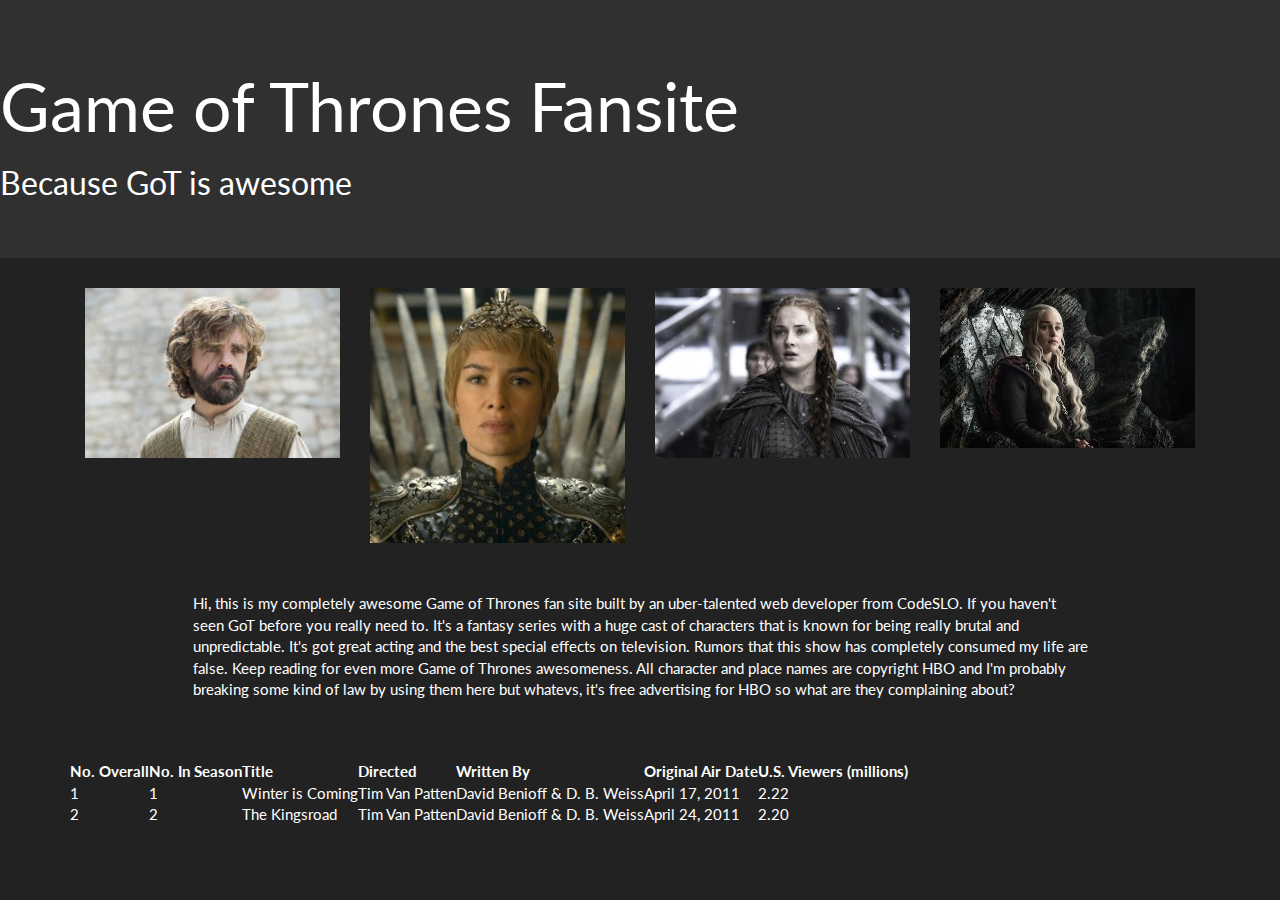
<file: test.html>
<!Doctype html>

<head>

    <title>Bootstrap Demo Site</title>
    <link rel="stylesheet" href="https://maxcdn.bootstrapcdn.com/bootstrap/3.3.7/css/bootstrap.min.css">
    <link rel="stylesheet" href="darkly.min.css">
    <link rel="stylesheet" href="style.css">

</head>
<body>
    <div class = "jumbotron">
        <h1>Game of Thrones Fansite</h1>
<h2>Because GoT is awesome</h2>
    </div>
    <div class="container">
    <img class ='col-md-3' src="got-images/2.jpg">
    <img class ='col-md-3' src="got-images/queen-copy.jpg">
    <img class ='col-md-3' src="got-images/sansa-stark-game-of-thrones.jpg">
    <img class ='col-md-3' src="got-images/Daenerys-Targaryen_trans_NvBQzQNjv4BqtGQB12KHxxQCrwnTZkX0n0vfX_p6SFMi1h6moBw3wqs.jpg">
    <div class="container col-xs-12 intro-text">
        <p class='col-md-10 col-md-offset-1'>
        Hi, this is my completely awesome Game of Thrones fan site built by an uber-talented web developer from CodeSLO. If you haven't seen GoT before you really need to. It's a fantasy series with a huge cast of characters that is known for being really brutal and unpredictable. It's got great acting and the best special effects on television. 

        Rumors that this show has completely consumed my life are false. 

        Keep reading for even more Game of Thrones awesomeness. All character and place names are copyright HBO and I'm probably breaking some kind of law by using them here but whatevs, it's free advertising for HBO so what are they complaining about?
        </p>
        </div>

        <table>
            <tr>
                <th>No. Overall</th>
                <th>No. In Season</th>
                <th>Title</th>
                <th>Directed</th>
                <th>Written By</th>
                <th>Original Air Date</th>
                <th>U.S. Viewers (millions)</th>
            </tr>
            <tr>
                <td>1</td>
                <td>1</td>
                <td>Winter is Coming</td>
                <td>Tim Van Patten</td>
                <td>David Benioff & D. B. Weiss</td>
                <td>April 17, 2011</td>
                <td>2.22</td>
            </tr>
            <tr>
                <td>2</td>
                <td>2</td>
                <td>The Kingsroad</td>
                <td>Tim Van Patten</td>
                <td>David Benioff & D. B. Weiss</td>
                <td>April 24, 2011</td>
                <td>2.20</td>

            </tr>
    </div>
<script src="http://code.jquery.com/jquery-3.2.1.min.js"></script>
<script src="https://maxcdn.bootstrapcdn.com/bootstrap/3.3.7/js/bootstrap.min.js"></script>
</body>
</file>
<file: style.css>
.intro-text{
    margin-top: 50px;
    margin-bottom: 50px;
}
</file>
<file: darkly.min.css>
@import url("https://fonts.googleapis.com/css?family=Lato:400,700,400italic");/*!
 * bootswatch v3.3.7
 * Homepage: http://bootswatch.com
 * Copyright 2012-2017 Thomas Park
 * Licensed under MIT
 * Based on Bootstrap
*//*!
 * Bootstrap v3.3.7 (http://getbootstrap.com)
 * Copyright 2011-2016 Twitter, Inc.
 * Licensed under MIT (https://github.com/twbs/bootstrap/blob/master/LICENSE)
 *//*! normalize.css v3.0.3 | MIT License | github.com/necolas/normalize.css */html{font-family:sans-serif;-ms-text-size-adjust:100%;-webkit-text-size-adjust:100%}body{margin:0}article,aside,details,figcaption,figure,footer,header,hgroup,main,menu,nav,section,summary{display:block}audio,canvas,progress,video{display:inline-block;vertical-align:baseline}audio:not([controls]){display:none;height:0}[hidden],template{display:none}a{background-color:transparent}a:active,a:hover{outline:0}abbr[title]{border-bottom:1px dotted}b,strong{font-weight:bold}dfn{font-style:italic}h1{font-size:2em;margin:0.67em 0}mark{background:#ff0;color:#000}small{font-size:80%}sub,sup{font-size:75%;line-height:0;position:relative;vertical-align:baseline}sup{top:-0.5em}sub{bottom:-0.25em}img{border:0}svg:not(:root){overflow:hidden}figure{margin:1em 40px}hr{-webkit-box-sizing:content-box;-moz-box-sizing:content-box;box-sizing:content-box;height:0}pre{overflow:auto}code,kbd,pre,samp{font-family:monospace, monospace;font-size:1em}button,input,optgroup,select,textarea{color:inherit;font:inherit;margin:0}button{overflow:visible}button,select{text-transform:none}button,html input[type="button"],input[type="reset"],input[type="submit"]{-webkit-appearance:button;cursor:pointer}button[disabled],html input[disabled]{cursor:default}button::-moz-focus-inner,input::-moz-focus-inner{border:0;padding:0}input{line-height:normal}input[type="checkbox"],input[type="radio"]{-webkit-box-sizing:border-box;-moz-box-sizing:border-box;box-sizing:border-box;padding:0}input[type="number"]::-webkit-inner-spin-button,input[type="number"]::-webkit-outer-spin-button{height:auto}input[type="search"]{-webkit-appearance:textfield;-webkit-box-sizing:content-box;-moz-box-sizing:content-box;box-sizing:content-box}input[type="search"]::-webkit-search-cancel-button,input[type="search"]::-webkit-search-decoration{-webkit-appearance:none}fieldset{border:1px solid #c0c0c0;margin:0 2px;padding:0.35em 0.625em 0.75em}legend{border:0;padding:0}textarea{overflow:auto}optgroup{font-weight:bold}table{border-collapse:collapse;border-spacing:0}td,th{padding:0}/*! Source: https://github.com/h5bp/html5-boilerplate/blob/master/src/css/main.css */@media print{*,*:before,*:after{background:transparent !important;color:#000 !important;-webkit-box-shadow:none !important;box-shadow:none !important;text-shadow:none !important}a,a:visited{text-decoration:underline}a[href]:after{content:" (" attr(href) ")"}abbr[title]:after{content:" (" attr(title) ")"}a[href^="#"]:after,a[href^="javascript:"]:after{content:""}pre,blockquote{border:1px solid #999;page-break-inside:avoid}thead{display:table-header-group}tr,img{page-break-inside:avoid}img{max-width:100% !important}p,h2,h3{orphans:3;widows:3}h2,h3{page-break-after:avoid}.navbar{display:none}.btn>.caret,.dropup>.btn>.caret{border-top-color:#000 !important}.label{border:1px solid #000}.table{border-collapse:collapse !important}.table td,.table th{background-color:#fff !important}.table-bordered th,.table-bordered td{border:1px solid #ddd !important}}@font-face{font-family:'Glyphicons Halflings';src:url('../fonts/glyphicons-halflings-regular.eot');src:url('../fonts/glyphicons-halflings-regular.eot?#iefix') format('embedded-opentype'),url('../fonts/glyphicons-halflings-regular.woff2') format('woff2'),url('../fonts/glyphicons-halflings-regular.woff') format('woff'),url('../fonts/glyphicons-halflings-regular.ttf') format('truetype'),url('../fonts/glyphicons-halflings-regular.svg#glyphicons_halflingsregular') format('svg')}.glyphicon{position:relative;top:1px;display:inline-block;font-family:'Glyphicons Halflings';font-style:normal;font-weight:normal;line-height:1;-webkit-font-smoothing:antialiased;-moz-osx-font-smoothing:grayscale}.glyphicon-asterisk:before{content:"\002a"}.glyphicon-plus:before{content:"\002b"}.glyphicon-euro:before,.glyphicon-eur:before{content:"\20ac"}.glyphicon-minus:before{content:"\2212"}.glyphicon-cloud:before{content:"\2601"}.glyphicon-envelope:before{content:"\2709"}.glyphicon-pencil:before{content:"\270f"}.glyphicon-glass:before{content:"\e001"}.glyphicon-music:before{content:"\e002"}.glyphicon-search:before{content:"\e003"}.glyphicon-heart:before{content:"\e005"}.glyphicon-star:before{content:"\e006"}.glyphicon-star-empty:before{content:"\e007"}.glyphicon-user:before{content:"\e008"}.glyphicon-film:before{content:"\e009"}.glyphicon-th-large:before{content:"\e010"}.glyphicon-th:before{content:"\e011"}.glyphicon-th-list:before{content:"\e012"}.glyphicon-ok:before{content:"\e013"}.glyphicon-remove:before{content:"\e014"}.glyphicon-zoom-in:before{content:"\e015"}.glyphicon-zoom-out:before{content:"\e016"}.glyphicon-off:before{content:"\e017"}.glyphicon-signal:before{content:"\e018"}.glyphicon-cog:before{content:"\e019"}.glyphicon-trash:before{content:"\e020"}.glyphicon-home:before{content:"\e021"}.glyphicon-file:before{content:"\e022"}.glyphicon-time:before{content:"\e023"}.glyphicon-road:before{content:"\e024"}.glyphicon-download-alt:before{content:"\e025"}.glyphicon-download:before{content:"\e026"}.glyphicon-upload:before{content:"\e027"}.glyphicon-inbox:before{content:"\e028"}.glyphicon-play-circle:before{content:"\e029"}.glyphicon-repeat:before{content:"\e030"}.glyphicon-refresh:before{content:"\e031"}.glyphicon-list-alt:before{content:"\e032"}.glyphicon-lock:before{content:"\e033"}.glyphicon-flag:before{content:"\e034"}.glyphicon-headphones:before{content:"\e035"}.glyphicon-volume-off:before{content:"\e036"}.glyphicon-volume-down:before{content:"\e037"}.glyphicon-volume-up:before{content:"\e038"}.glyphicon-qrcode:before{content:"\e039"}.glyphicon-barcode:before{content:"\e040"}.glyphicon-tag:before{content:"\e041"}.glyphicon-tags:before{content:"\e042"}.glyphicon-book:before{content:"\e043"}.glyphicon-bookmark:before{content:"\e044"}.glyphicon-print:before{content:"\e045"}.glyphicon-camera:before{content:"\e046"}.glyphicon-font:before{content:"\e047"}.glyphicon-bold:before{content:"\e048"}.glyphicon-italic:before{content:"\e049"}.glyphicon-text-height:before{content:"\e050"}.glyphicon-text-width:before{content:"\e051"}.glyphicon-align-left:before{content:"\e052"}.glyphicon-align-center:before{content:"\e053"}.glyphicon-align-right:before{content:"\e054"}.glyphicon-align-justify:before{content:"\e055"}.glyphicon-list:before{content:"\e056"}.glyphicon-indent-left:before{content:"\e057"}.glyphicon-indent-right:before{content:"\e058"}.glyphicon-facetime-video:before{content:"\e059"}.glyphicon-picture:before{content:"\e060"}.glyphicon-map-marker:before{content:"\e062"}.glyphicon-adjust:before{content:"\e063"}.glyphicon-tint:before{content:"\e064"}.glyphicon-edit:before{content:"\e065"}.glyphicon-share:before{content:"\e066"}.glyphicon-check:before{content:"\e067"}.glyphicon-move:before{content:"\e068"}.glyphicon-step-backward:before{content:"\e069"}.glyphicon-fast-backward:before{content:"\e070"}.glyphicon-backward:before{content:"\e071"}.glyphicon-play:before{content:"\e072"}.glyphicon-pause:before{content:"\e073"}.glyphicon-stop:before{content:"\e074"}.glyphicon-forward:before{content:"\e075"}.glyphicon-fast-forward:before{content:"\e076"}.glyphicon-step-forward:before{content:"\e077"}.glyphicon-eject:before{content:"\e078"}.glyphicon-chevron-left:before{content:"\e079"}.glyphicon-chevron-right:before{content:"\e080"}.glyphicon-plus-sign:before{content:"\e081"}.glyphicon-minus-sign:before{content:"\e082"}.glyphicon-remove-sign:before{content:"\e083"}.glyphicon-ok-sign:before{content:"\e084"}.glyphicon-question-sign:before{content:"\e085"}.glyphicon-info-sign:before{content:"\e086"}.glyphicon-screenshot:before{content:"\e087"}.glyphicon-remove-circle:before{content:"\e088"}.glyphicon-ok-circle:before{content:"\e089"}.glyphicon-ban-circle:before{content:"\e090"}.glyphicon-arrow-left:before{content:"\e091"}.glyphicon-arrow-right:before{content:"\e092"}.glyphicon-arrow-up:before{content:"\e093"}.glyphicon-arrow-down:before{content:"\e094"}.glyphicon-share-alt:before{content:"\e095"}.glyphicon-resize-full:before{content:"\e096"}.glyphicon-resize-small:before{content:"\e097"}.glyphicon-exclamation-sign:before{content:"\e101"}.glyphicon-gift:before{content:"\e102"}.glyphicon-leaf:before{content:"\e103"}.glyphicon-fire:before{content:"\e104"}.glyphicon-eye-open:before{content:"\e105"}.glyphicon-eye-close:before{content:"\e106"}.glyphicon-warning-sign:before{content:"\e107"}.glyphicon-plane:before{content:"\e108"}.glyphicon-calendar:before{content:"\e109"}.glyphicon-random:before{content:"\e110"}.glyphicon-comment:before{content:"\e111"}.glyphicon-magnet:before{content:"\e112"}.glyphicon-chevron-up:before{content:"\e113"}.glyphicon-chevron-down:before{content:"\e114"}.glyphicon-retweet:before{content:"\e115"}.glyphicon-shopping-cart:before{content:"\e116"}.glyphicon-folder-close:before{content:"\e117"}.glyphicon-folder-open:before{content:"\e118"}.glyphicon-resize-vertical:before{content:"\e119"}.glyphicon-resize-horizontal:before{content:"\e120"}.glyphicon-hdd:before{content:"\e121"}.glyphicon-bullhorn:before{content:"\e122"}.glyphicon-bell:before{content:"\e123"}.glyphicon-certificate:before{content:"\e124"}.glyphicon-thumbs-up:before{content:"\e125"}.glyphicon-thumbs-down:before{content:"\e126"}.glyphicon-hand-right:before{content:"\e127"}.glyphicon-hand-left:before{content:"\e128"}.glyphicon-hand-up:before{content:"\e129"}.glyphicon-hand-down:before{content:"\e130"}.glyphicon-circle-arrow-right:before{content:"\e131"}.glyphicon-circle-arrow-left:before{content:"\e132"}.glyphicon-circle-arrow-up:before{content:"\e133"}.glyphicon-circle-arrow-down:before{content:"\e134"}.glyphicon-globe:before{content:"\e135"}.glyphicon-wrench:before{content:"\e136"}.glyphicon-tasks:before{content:"\e137"}.glyphicon-filter:before{content:"\e138"}.glyphicon-briefcase:before{content:"\e139"}.glyphicon-fullscreen:before{content:"\e140"}.glyphicon-dashboard:before{content:"\e141"}.glyphicon-paperclip:before{content:"\e142"}.glyphicon-heart-empty:before{content:"\e143"}.glyphicon-link:before{content:"\e144"}.glyphicon-phone:before{content:"\e145"}.glyphicon-pushpin:before{content:"\e146"}.glyphicon-usd:before{content:"\e148"}.glyphicon-gbp:before{content:"\e149"}.glyphicon-sort:before{content:"\e150"}.glyphicon-sort-by-alphabet:before{content:"\e151"}.glyphicon-sort-by-alphabet-alt:before{content:"\e152"}.glyphicon-sort-by-order:before{content:"\e153"}.glyphicon-sort-by-order-alt:before{content:"\e154"}.glyphicon-sort-by-attributes:before{content:"\e155"}.glyphicon-sort-by-attributes-alt:before{content:"\e156"}.glyphicon-unchecked:before{content:"\e157"}.glyphicon-expand:before{content:"\e158"}.glyphicon-collapse-down:before{content:"\e159"}.glyphicon-collapse-up:before{content:"\e160"}.glyphicon-log-in:before{content:"\e161"}.glyphicon-flash:before{content:"\e162"}.glyphicon-log-out:before{content:"\e163"}.glyphicon-new-window:before{content:"\e164"}.glyphicon-record:before{content:"\e165"}.glyphicon-save:before{content:"\e166"}.glyphicon-open:before{content:"\e167"}.glyphicon-saved:before{content:"\e168"}.glyphicon-import:before{content:"\e169"}.glyphicon-export:before{content:"\e170"}.glyphicon-send:before{content:"\e171"}.glyphicon-floppy-disk:before{content:"\e172"}.glyphicon-floppy-saved:before{content:"\e173"}.glyphicon-floppy-remove:before{content:"\e174"}.glyphicon-floppy-save:before{content:"\e175"}.glyphicon-floppy-open:before{content:"\e176"}.glyphicon-credit-card:before{content:"\e177"}.glyphicon-transfer:before{content:"\e178"}.glyphicon-cutlery:before{content:"\e179"}.glyphicon-header:before{content:"\e180"}.glyphicon-compressed:before{content:"\e181"}.glyphicon-earphone:before{content:"\e182"}.glyphicon-phone-alt:before{content:"\e183"}.glyphicon-tower:before{content:"\e184"}.glyphicon-stats:before{content:"\e185"}.glyphicon-sd-video:before{content:"\e186"}.glyphicon-hd-video:before{content:"\e187"}.glyphicon-subtitles:before{content:"\e188"}.glyphicon-sound-stereo:before{content:"\e189"}.glyphicon-sound-dolby:before{content:"\e190"}.glyphicon-sound-5-1:before{content:"\e191"}.glyphicon-sound-6-1:before{content:"\e192"}.glyphicon-sound-7-1:before{content:"\e193"}.glyphicon-copyright-mark:before{content:"\e194"}.glyphicon-registration-mark:before{content:"\e195"}.glyphicon-cloud-download:before{content:"\e197"}.glyphicon-cloud-upload:before{content:"\e198"}.glyphicon-tree-conifer:before{content:"\e199"}.glyphicon-tree-deciduous:before{content:"\e200"}.glyphicon-cd:before{content:"\e201"}.glyphicon-save-file:before{content:"\e202"}.glyphicon-open-file:before{content:"\e203"}.glyphicon-level-up:before{content:"\e204"}.glyphicon-copy:before{content:"\e205"}.glyphicon-paste:before{content:"\e206"}.glyphicon-alert:before{content:"\e209"}.glyphicon-equalizer:before{content:"\e210"}.glyphicon-king:before{content:"\e211"}.glyphicon-queen:before{content:"\e212"}.glyphicon-pawn:before{content:"\e213"}.glyphicon-bishop:before{content:"\e214"}.glyphicon-knight:before{content:"\e215"}.glyphicon-baby-formula:before{content:"\e216"}.glyphicon-tent:before{content:"\26fa"}.glyphicon-blackboard:before{content:"\e218"}.glyphicon-bed:before{content:"\e219"}.glyphicon-apple:before{content:"\f8ff"}.glyphicon-erase:before{content:"\e221"}.glyphicon-hourglass:before{content:"\231b"}.glyphicon-lamp:before{content:"\e223"}.glyphicon-duplicate:before{content:"\e224"}.glyphicon-piggy-bank:before{content:"\e225"}.glyphicon-scissors:before{content:"\e226"}.glyphicon-bitcoin:before{content:"\e227"}.glyphicon-btc:before{content:"\e227"}.glyphicon-xbt:before{content:"\e227"}.glyphicon-yen:before{content:"\00a5"}.glyphicon-jpy:before{content:"\00a5"}.glyphicon-ruble:before{content:"\20bd"}.glyphicon-rub:before{content:"\20bd"}.glyphicon-scale:before{content:"\e230"}.glyphicon-ice-lolly:before{content:"\e231"}.glyphicon-ice-lolly-tasted:before{content:"\e232"}.glyphicon-education:before{content:"\e233"}.glyphicon-option-horizontal:before{content:"\e234"}.glyphicon-option-vertical:before{content:"\e235"}.glyphicon-menu-hamburger:before{content:"\e236"}.glyphicon-modal-window:before{content:"\e237"}.glyphicon-oil:before{content:"\e238"}.glyphicon-grain:before{content:"\e239"}.glyphicon-sunglasses:before{content:"\e240"}.glyphicon-text-size:before{content:"\e241"}.glyphicon-text-color:before{content:"\e242"}.glyphicon-text-background:before{content:"\e243"}.glyphicon-object-align-top:before{content:"\e244"}.glyphicon-object-align-bottom:before{content:"\e245"}.glyphicon-object-align-horizontal:before{content:"\e246"}.glyphicon-object-align-left:before{content:"\e247"}.glyphicon-object-align-vertical:before{content:"\e248"}.glyphicon-object-align-right:before{content:"\e249"}.glyphicon-triangle-right:before{content:"\e250"}.glyphicon-triangle-left:before{content:"\e251"}.glyphicon-triangle-bottom:before{content:"\e252"}.glyphicon-triangle-top:before{content:"\e253"}.glyphicon-console:before{content:"\e254"}.glyphicon-superscript:before{content:"\e255"}.glyphicon-subscript:before{content:"\e256"}.glyphicon-menu-left:before{content:"\e257"}.glyphicon-menu-right:before{content:"\e258"}.glyphicon-menu-down:before{content:"\e259"}.glyphicon-menu-up:before{content:"\e260"}*{-webkit-box-sizing:border-box;-moz-box-sizing:border-box;box-sizing:border-box}*:before,*:after{-webkit-box-sizing:border-box;-moz-box-sizing:border-box;box-sizing:border-box}html{font-size:10px;-webkit-tap-highlight-color:rgba(0,0,0,0)}body{font-family:"Lato","Helvetica Neue",Helvetica,Arial,sans-serif;font-size:15px;line-height:1.42857143;color:#ffffff;background-color:#222222}input,button,select,textarea{font-family:inherit;font-size:inherit;line-height:inherit}a{color:#0ce3ac;text-decoration:none}a:hover,a:focus{color:#0ce3ac;text-decoration:underline}a:focus{outline:5px auto -webkit-focus-ring-color;outline-offset:-2px}figure{margin:0}img{vertical-align:middle}.img-responsive,.thumbnail>img,.thumbnail a>img,.carousel-inner>.item>img,.carousel-inner>.item>a>img{display:block;max-width:100%;height:auto}.img-rounded{border-radius:6px}.img-thumbnail{padding:2px;line-height:1.42857143;background-color:#222222;border:1px solid #464545;border-radius:4px;-webkit-transition:all .2s ease-in-out;-o-transition:all .2s ease-in-out;transition:all .2s ease-in-out;display:inline-block;max-width:100%;height:auto}.img-circle{border-radius:50%}hr{margin-top:21px;margin-bottom:21px;border:0;border-top:1px solid #464545}.sr-only{position:absolute;width:1px;height:1px;margin:-1px;padding:0;overflow:hidden;clip:rect(0, 0, 0, 0);border:0}.sr-only-focusable:active,.sr-only-focusable:focus{position:static;width:auto;height:auto;margin:0;overflow:visible;clip:auto}[role="button"]{cursor:pointer}h1,h2,h3,h4,h5,h6,.h1,.h2,.h3,.h4,.h5,.h6{font-family:"Lato","Helvetica Neue",Helvetica,Arial,sans-serif;font-weight:400;line-height:1.1;color:inherit}h1 small,h2 small,h3 small,h4 small,h5 small,h6 small,.h1 small,.h2 small,.h3 small,.h4 small,.h5 small,.h6 small,h1 .small,h2 .small,h3 .small,h4 .small,h5 .small,h6 .small,.h1 .small,.h2 .small,.h3 .small,.h4 .small,.h5 .small,.h6 .small{font-weight:normal;line-height:1;color:#999999}h1,.h1,h2,.h2,h3,.h3{margin-top:21px;margin-bottom:10.5px}h1 small,.h1 small,h2 small,.h2 small,h3 small,.h3 small,h1 .small,.h1 .small,h2 .small,.h2 .small,h3 .small,.h3 .small{font-size:65%}h4,.h4,h5,.h5,h6,.h6{margin-top:10.5px;margin-bottom:10.5px}h4 small,.h4 small,h5 small,.h5 small,h6 small,.h6 small,h4 .small,.h4 .small,h5 .small,.h5 .small,h6 .small,.h6 .small{font-size:75%}h1,.h1{font-size:39px}h2,.h2{font-size:32px}h3,.h3{font-size:26px}h4,.h4{font-size:19px}h5,.h5{font-size:15px}h6,.h6{font-size:13px}p{margin:0 0 10.5px}.lead{margin-bottom:21px;font-size:17px;font-weight:300;line-height:1.4}@media (min-width:768px){.lead{font-size:22.5px}}small,.small{font-size:86%}mark,.mark{background-color:#f39c12;padding:.2em}.text-left{text-align:left}.text-right{text-align:right}.text-center{text-align:center}.text-justify{text-align:justify}.text-nowrap{white-space:nowrap}.text-lowercase{text-transform:lowercase}.text-uppercase{text-transform:uppercase}.text-capitalize{text-transform:capitalize}.text-muted{color:#999999}.text-primary{color:#375a7f}a.text-primary:hover,a.text-primary:focus{color:#28415b}.text-success{color:#ffffff}a.text-success:hover,a.text-success:focus{color:#e6e6e6}.text-info{color:#ffffff}a.text-info:hover,a.text-info:focus{color:#e6e6e6}.text-warning{color:#ffffff}a.text-warning:hover,a.text-warning:focus{color:#e6e6e6}.text-danger{color:#ffffff}a.text-danger:hover,a.text-danger:focus{color:#e6e6e6}.bg-primary{color:#fff;background-color:#375a7f}a.bg-primary:hover,a.bg-primary:focus{background-color:#28415b}.bg-success{background-color:#00bc8c}a.bg-success:hover,a.bg-success:focus{background-color:#008966}.bg-info{background-color:#3498db}a.bg-info:hover,a.bg-info:focus{background-color:#217dbb}.bg-warning{background-color:#f39c12}a.bg-warning:hover,a.bg-warning:focus{background-color:#c87f0a}.bg-danger{background-color:#e74c3c}a.bg-danger:hover,a.bg-danger:focus{background-color:#d62c1a}.page-header{padding-bottom:9.5px;margin:42px 0 21px;border-bottom:1px solid transparent}ul,ol{margin-top:0;margin-bottom:10.5px}ul ul,ol ul,ul ol,ol ol{margin-bottom:0}.list-unstyled{padding-left:0;list-style:none}.list-inline{padding-left:0;list-style:none;margin-left:-5px}.list-inline>li{display:inline-block;padding-left:5px;padding-right:5px}dl{margin-top:0;margin-bottom:21px}dt,dd{line-height:1.42857143}dt{font-weight:bold}dd{margin-left:0}@media (min-width:768px){.dl-horizontal dt{float:left;width:160px;clear:left;text-align:right;overflow:hidden;text-overflow:ellipsis;white-space:nowrap}.dl-horizontal dd{margin-left:180px}}abbr[title],abbr[data-original-title]{cursor:help;border-bottom:1px dotted #999999}.initialism{font-size:90%;text-transform:uppercase}blockquote{padding:10.5px 21px;margin:0 0 21px;font-size:18.75px;border-left:5px solid #464545}blockquote p:last-child,blockquote ul:last-child,blockquote ol:last-child{margin-bottom:0}blockquote footer,blockquote small,blockquote .small{display:block;font-size:80%;line-height:1.42857143;color:#999999}blockquote footer:before,blockquote small:before,blockquote .small:before{content:'\2014 \00A0'}.blockquote-reverse,blockquote.pull-right{padding-right:15px;padding-left:0;border-right:5px solid #464545;border-left:0;text-align:right}.blockquote-reverse footer:before,blockquote.pull-right footer:before,.blockquote-reverse small:before,blockquote.pull-right small:before,.blockquote-reverse .small:before,blockquote.pull-right .small:before{content:''}.blockquote-reverse footer:after,blockquote.pull-right footer:after,.blockquote-reverse small:after,blockquote.pull-right small:after,.blockquote-reverse .small:after,blockquote.pull-right .small:after{content:'\00A0 \2014'}address{margin-bottom:21px;font-style:normal;line-height:1.42857143}code,kbd,pre,samp{font-family:Menlo,Monaco,Consolas,"Courier New",monospace}code{padding:2px 4px;font-size:90%;color:#c7254e;background-color:#f9f2f4;border-radius:4px}kbd{padding:2px 4px;font-size:90%;color:#ffffff;background-color:#333333;border-radius:3px;-webkit-box-shadow:inset 0 -1px 0 rgba(0,0,0,0.25);box-shadow:inset 0 -1px 0 rgba(0,0,0,0.25)}kbd kbd{padding:0;font-size:100%;font-weight:bold;-webkit-box-shadow:none;box-shadow:none}pre{display:block;padding:10px;margin:0 0 10.5px;font-size:14px;line-height:1.42857143;word-break:break-all;word-wrap:break-word;color:#303030;background-color:#ebebeb;border:1px solid #cccccc;border-radius:4px}pre code{padding:0;font-size:inherit;color:inherit;white-space:pre-wrap;background-color:transparent;border-radius:0}.pre-scrollable{max-height:340px;overflow-y:scroll}.container{margin-right:auto;margin-left:auto;padding-left:15px;padding-right:15px}@media (min-width:768px){.container{width:750px}}@media (min-width:992px){.container{width:970px}}@media (min-width:1200px){.container{width:1170px}}.container-fluid{margin-right:auto;margin-left:auto;padding-left:15px;padding-right:15px}.row{margin-left:-15px;margin-right:-15px}.col-xs-1,.col-sm-1,.col-md-1,.col-lg-1,.col-xs-2,.col-sm-2,.col-md-2,.col-lg-2,.col-xs-3,.col-sm-3,.col-md-3,.col-lg-3,.col-xs-4,.col-sm-4,.col-md-4,.col-lg-4,.col-xs-5,.col-sm-5,.col-md-5,.col-lg-5,.col-xs-6,.col-sm-6,.col-md-6,.col-lg-6,.col-xs-7,.col-sm-7,.col-md-7,.col-lg-7,.col-xs-8,.col-sm-8,.col-md-8,.col-lg-8,.col-xs-9,.col-sm-9,.col-md-9,.col-lg-9,.col-xs-10,.col-sm-10,.col-md-10,.col-lg-10,.col-xs-11,.col-sm-11,.col-md-11,.col-lg-11,.col-xs-12,.col-sm-12,.col-md-12,.col-lg-12{position:relative;min-height:1px;padding-left:15px;padding-right:15px}.col-xs-1,.col-xs-2,.col-xs-3,.col-xs-4,.col-xs-5,.col-xs-6,.col-xs-7,.col-xs-8,.col-xs-9,.col-xs-10,.col-xs-11,.col-xs-12{float:left}.col-xs-12{width:100%}.col-xs-11{width:91.66666667%}.col-xs-10{width:83.33333333%}.col-xs-9{width:75%}.col-xs-8{width:66.66666667%}.col-xs-7{width:58.33333333%}.col-xs-6{width:50%}.col-xs-5{width:41.66666667%}.col-xs-4{width:33.33333333%}.col-xs-3{width:25%}.col-xs-2{width:16.66666667%}.col-xs-1{width:8.33333333%}.col-xs-pull-12{right:100%}.col-xs-pull-11{right:91.66666667%}.col-xs-pull-10{right:83.33333333%}.col-xs-pull-9{right:75%}.col-xs-pull-8{right:66.66666667%}.col-xs-pull-7{right:58.33333333%}.col-xs-pull-6{right:50%}.col-xs-pull-5{right:41.66666667%}.col-xs-pull-4{right:33.33333333%}.col-xs-pull-3{right:25%}.col-xs-pull-2{right:16.66666667%}.col-xs-pull-1{right:8.33333333%}.col-xs-pull-0{right:auto}.col-xs-push-12{left:100%}.col-xs-push-11{left:91.66666667%}.col-xs-push-10{left:83.33333333%}.col-xs-push-9{left:75%}.col-xs-push-8{left:66.66666667%}.col-xs-push-7{left:58.33333333%}.col-xs-push-6{left:50%}.col-xs-push-5{left:41.66666667%}.col-xs-push-4{left:33.33333333%}.col-xs-push-3{left:25%}.col-xs-push-2{left:16.66666667%}.col-xs-push-1{left:8.33333333%}.col-xs-push-0{left:auto}.col-xs-offset-12{margin-left:100%}.col-xs-offset-11{margin-left:91.66666667%}.col-xs-offset-10{margin-left:83.33333333%}.col-xs-offset-9{margin-left:75%}.col-xs-offset-8{margin-left:66.66666667%}.col-xs-offset-7{margin-left:58.33333333%}.col-xs-offset-6{margin-left:50%}.col-xs-offset-5{margin-left:41.66666667%}.col-xs-offset-4{margin-left:33.33333333%}.col-xs-offset-3{margin-left:25%}.col-xs-offset-2{margin-left:16.66666667%}.col-xs-offset-1{margin-left:8.33333333%}.col-xs-offset-0{margin-left:0%}@media (min-width:768px){.col-sm-1,.col-sm-2,.col-sm-3,.col-sm-4,.col-sm-5,.col-sm-6,.col-sm-7,.col-sm-8,.col-sm-9,.col-sm-10,.col-sm-11,.col-sm-12{float:left}.col-sm-12{width:100%}.col-sm-11{width:91.66666667%}.col-sm-10{width:83.33333333%}.col-sm-9{width:75%}.col-sm-8{width:66.66666667%}.col-sm-7{width:58.33333333%}.col-sm-6{width:50%}.col-sm-5{width:41.66666667%}.col-sm-4{width:33.33333333%}.col-sm-3{width:25%}.col-sm-2{width:16.66666667%}.col-sm-1{width:8.33333333%}.col-sm-pull-12{right:100%}.col-sm-pull-11{right:91.66666667%}.col-sm-pull-10{right:83.33333333%}.col-sm-pull-9{right:75%}.col-sm-pull-8{right:66.66666667%}.col-sm-pull-7{right:58.33333333%}.col-sm-pull-6{right:50%}.col-sm-pull-5{right:41.66666667%}.col-sm-pull-4{right:33.33333333%}.col-sm-pull-3{right:25%}.col-sm-pull-2{right:16.66666667%}.col-sm-pull-1{right:8.33333333%}.col-sm-pull-0{right:auto}.col-sm-push-12{left:100%}.col-sm-push-11{left:91.66666667%}.col-sm-push-10{left:83.33333333%}.col-sm-push-9{left:75%}.col-sm-push-8{left:66.66666667%}.col-sm-push-7{left:58.33333333%}.col-sm-push-6{left:50%}.col-sm-push-5{left:41.66666667%}.col-sm-push-4{left:33.33333333%}.col-sm-push-3{left:25%}.col-sm-push-2{left:16.66666667%}.col-sm-push-1{left:8.33333333%}.col-sm-push-0{left:auto}.col-sm-offset-12{margin-left:100%}.col-sm-offset-11{margin-left:91.66666667%}.col-sm-offset-10{margin-left:83.33333333%}.col-sm-offset-9{margin-left:75%}.col-sm-offset-8{margin-left:66.66666667%}.col-sm-offset-7{margin-left:58.33333333%}.col-sm-offset-6{margin-left:50%}.col-sm-offset-5{margin-left:41.66666667%}.col-sm-offset-4{margin-left:33.33333333%}.col-sm-offset-3{margin-left:25%}.col-sm-offset-2{margin-left:16.66666667%}.col-sm-offset-1{margin-left:8.33333333%}.col-sm-offset-0{margin-left:0%}}@media (min-width:992px){.col-md-1,.col-md-2,.col-md-3,.col-md-4,.col-md-5,.col-md-6,.col-md-7,.col-md-8,.col-md-9,.col-md-10,.col-md-11,.col-md-12{float:left}.col-md-12{width:100%}.col-md-11{width:91.66666667%}.col-md-10{width:83.33333333%}.col-md-9{width:75%}.col-md-8{width:66.66666667%}.col-md-7{width:58.33333333%}.col-md-6{width:50%}.col-md-5{width:41.66666667%}.col-md-4{width:33.33333333%}.col-md-3{width:25%}.col-md-2{width:16.66666667%}.col-md-1{width:8.33333333%}.col-md-pull-12{right:100%}.col-md-pull-11{right:91.66666667%}.col-md-pull-10{right:83.33333333%}.col-md-pull-9{right:75%}.col-md-pull-8{right:66.66666667%}.col-md-pull-7{right:58.33333333%}.col-md-pull-6{right:50%}.col-md-pull-5{right:41.66666667%}.col-md-pull-4{right:33.33333333%}.col-md-pull-3{right:25%}.col-md-pull-2{right:16.66666667%}.col-md-pull-1{right:8.33333333%}.col-md-pull-0{right:auto}.col-md-push-12{left:100%}.col-md-push-11{left:91.66666667%}.col-md-push-10{left:83.33333333%}.col-md-push-9{left:75%}.col-md-push-8{left:66.66666667%}.col-md-push-7{left:58.33333333%}.col-md-push-6{left:50%}.col-md-push-5{left:41.66666667%}.col-md-push-4{left:33.33333333%}.col-md-push-3{left:25%}.col-md-push-2{left:16.66666667%}.col-md-push-1{left:8.33333333%}.col-md-push-0{left:auto}.col-md-offset-12{margin-left:100%}.col-md-offset-11{margin-left:91.66666667%}.col-md-offset-10{margin-left:83.33333333%}.col-md-offset-9{margin-left:75%}.col-md-offset-8{margin-left:66.66666667%}.col-md-offset-7{margin-left:58.33333333%}.col-md-offset-6{margin-left:50%}.col-md-offset-5{margin-left:41.66666667%}.col-md-offset-4{margin-left:33.33333333%}.col-md-offset-3{margin-left:25%}.col-md-offset-2{margin-left:16.66666667%}.col-md-offset-1{margin-left:8.33333333%}.col-md-offset-0{margin-left:0%}}@media (min-width:1200px){.col-lg-1,.col-lg-2,.col-lg-3,.col-lg-4,.col-lg-5,.col-lg-6,.col-lg-7,.col-lg-8,.col-lg-9,.col-lg-10,.col-lg-11,.col-lg-12{float:left}.col-lg-12{width:100%}.col-lg-11{width:91.66666667%}.col-lg-10{width:83.33333333%}.col-lg-9{width:75%}.col-lg-8{width:66.66666667%}.col-lg-7{width:58.33333333%}.col-lg-6{width:50%}.col-lg-5{width:41.66666667%}.col-lg-4{width:33.33333333%}.col-lg-3{width:25%}.col-lg-2{width:16.66666667%}.col-lg-1{width:8.33333333%}.col-lg-pull-12{right:100%}.col-lg-pull-11{right:91.66666667%}.col-lg-pull-10{right:83.33333333%}.col-lg-pull-9{right:75%}.col-lg-pull-8{right:66.66666667%}.col-lg-pull-7{right:58.33333333%}.col-lg-pull-6{right:50%}.col-lg-pull-5{right:41.66666667%}.col-lg-pull-4{right:33.33333333%}.col-lg-pull-3{right:25%}.col-lg-pull-2{right:16.66666667%}.col-lg-pull-1{right:8.33333333%}.col-lg-pull-0{right:auto}.col-lg-push-12{left:100%}.col-lg-push-11{left:91.66666667%}.col-lg-push-10{left:83.33333333%}.col-lg-push-9{left:75%}.col-lg-push-8{left:66.66666667%}.col-lg-push-7{left:58.33333333%}.col-lg-push-6{left:50%}.col-lg-push-5{left:41.66666667%}.col-lg-push-4{left:33.33333333%}.col-lg-push-3{left:25%}.col-lg-push-2{left:16.66666667%}.col-lg-push-1{left:8.33333333%}.col-lg-push-0{left:auto}.col-lg-offset-12{margin-left:100%}.col-lg-offset-11{margin-left:91.66666667%}.col-lg-offset-10{margin-left:83.33333333%}.col-lg-offset-9{margin-left:75%}.col-lg-offset-8{margin-left:66.66666667%}.col-lg-offset-7{margin-left:58.33333333%}.col-lg-offset-6{margin-left:50%}.col-lg-offset-5{margin-left:41.66666667%}.col-lg-offset-4{margin-left:33.33333333%}.col-lg-offset-3{margin-left:25%}.col-lg-offset-2{margin-left:16.66666667%}.col-lg-offset-1{margin-left:8.33333333%}.col-lg-offset-0{margin-left:0%}}table{background-color:transparent}caption{padding-top:8px;padding-bottom:8px;color:#999999;text-align:left}th{text-align:left}.table{width:100%;max-width:100%;margin-bottom:21px}.table>thead>tr>th,.table>tbody>tr>th,.table>tfoot>tr>th,.table>thead>tr>td,.table>tbody>tr>td,.table>tfoot>tr>td{padding:8px;line-height:1.42857143;vertical-align:top;border-top:1px solid #464545}.table>thead>tr>th{vertical-align:bottom;border-bottom:2px solid #464545}.table>caption+thead>tr:first-child>th,.table>colgroup+thead>tr:first-child>th,.table>thead:first-child>tr:first-child>th,.table>caption+thead>tr:first-child>td,.table>colgroup+thead>tr:first-child>td,.table>thead:first-child>tr:first-child>td{border-top:0}.table>tbody+tbody{border-top:2px solid #464545}.table .table{background-color:#222222}.table-condensed>thead>tr>th,.table-condensed>tbody>tr>th,.table-condensed>tfoot>tr>th,.table-condensed>thead>tr>td,.table-condensed>tbody>tr>td,.table-condensed>tfoot>tr>td{padding:5px}.table-bordered{border:1px solid #464545}.table-bordered>thead>tr>th,.table-bordered>tbody>tr>th,.table-bordered>tfoot>tr>th,.table-bordered>thead>tr>td,.table-bordered>tbody>tr>td,.table-bordered>tfoot>tr>td{border:1px solid #464545}.table-bordered>thead>tr>th,.table-bordered>thead>tr>td{border-bottom-width:2px}.table-striped>tbody>tr:nth-of-type(odd){background-color:#3d3d3d}.table-hover>tbody>tr:hover{background-color:#464545}table col[class*="col-"]{position:static;float:none;display:table-column}table td[class*="col-"],table th[class*="col-"]{position:static;float:none;display:table-cell}.table>thead>tr>td.active,.table>tbody>tr>td.active,.table>tfoot>tr>td.active,.table>thead>tr>th.active,.table>tbody>tr>th.active,.table>tfoot>tr>th.active,.table>thead>tr.active>td,.table>tbody>tr.active>td,.table>tfoot>tr.active>td,.table>thead>tr.active>th,.table>tbody>tr.active>th,.table>tfoot>tr.active>th{background-color:#464545}.table-hover>tbody>tr>td.active:hover,.table-hover>tbody>tr>th.active:hover,.table-hover>tbody>tr.active:hover>td,.table-hover>tbody>tr:hover>.active,.table-hover>tbody>tr.active:hover>th{background-color:#393838}.table>thead>tr>td.success,.table>tbody>tr>td.success,.table>tfoot>tr>td.success,.table>thead>tr>th.success,.table>tbody>tr>th.success,.table>tfoot>tr>th.success,.table>thead>tr.success>td,.table>tbody>tr.success>td,.table>tfoot>tr.success>td,.table>thead>tr.success>th,.table>tbody>tr.success>th,.table>tfoot>tr.success>th{background-color:#00bc8c}.table-hover>tbody>tr>td.success:hover,.table-hover>tbody>tr>th.success:hover,.table-hover>tbody>tr.success:hover>td,.table-hover>tbody>tr:hover>.success,.table-hover>tbody>tr.success:hover>th{background-color:#00a379}.table>thead>tr>td.info,.table>tbody>tr>td.info,.table>tfoot>tr>td.info,.table>thead>tr>th.info,.table>tbody>tr>th.info,.table>tfoot>tr>th.info,.table>thead>tr.info>td,.table>tbody>tr.info>td,.table>tfoot>tr.info>td,.table>thead>tr.info>th,.table>tbody>tr.info>th,.table>tfoot>tr.info>th{background-color:#3498db}.table-hover>tbody>tr>td.info:hover,.table-hover>tbody>tr>th.info:hover,.table-hover>tbody>tr.info:hover>td,.table-hover>tbody>tr:hover>.info,.table-hover>tbody>tr.info:hover>th{background-color:#258cd1}.table>thead>tr>td.warning,.table>tbody>tr>td.warning,.table>tfoot>tr>td.warning,.table>thead>tr>th.warning,.table>tbody>tr>th.warning,.table>tfoot>tr>th.warning,.table>thead>tr.warning>td,.table>tbody>tr.warning>td,.table>tfoot>tr.warning>td,.table>thead>tr.warning>th,.table>tbody>tr.warning>th,.table>tfoot>tr.warning>th{background-color:#f39c12}.table-hover>tbody>tr>td.warning:hover,.table-hover>tbody>tr>th.warning:hover,.table-hover>tbody>tr.warning:hover>td,.table-hover>tbody>tr:hover>.warning,.table-hover>tbody>tr.warning:hover>th{background-color:#e08e0b}.table>thead>tr>td.danger,.table>tbody>tr>td.danger,.table>tfoot>tr>td.danger,.table>thead>tr>th.danger,.table>tbody>tr>th.danger,.table>tfoot>tr>th.danger,.table>thead>tr.danger>td,.table>tbody>tr.danger>td,.table>tfoot>tr.danger>td,.table>thead>tr.danger>th,.table>tbody>tr.danger>th,.table>tfoot>tr.danger>th{background-color:#e74c3c}.table-hover>tbody>tr>td.danger:hover,.table-hover>tbody>tr>th.danger:hover,.table-hover>tbody>tr.danger:hover>td,.table-hover>tbody>tr:hover>.danger,.table-hover>tbody>tr.danger:hover>th{background-color:#e43725}.table-responsive{overflow-x:auto;min-height:0.01%}@media screen and (max-width:767px){.table-responsive{width:100%;margin-bottom:15.75px;overflow-y:hidden;-ms-overflow-style:-ms-autohiding-scrollbar;border:1px solid #464545}.table-responsive>.table{margin-bottom:0}.table-responsive>.table>thead>tr>th,.table-responsive>.table>tbody>tr>th,.table-responsive>.table>tfoot>tr>th,.table-responsive>.table>thead>tr>td,.table-responsive>.table>tbody>tr>td,.table-responsive>.table>tfoot>tr>td{white-space:nowrap}.table-responsive>.table-bordered{border:0}.table-responsive>.table-bordered>thead>tr>th:first-child,.table-responsive>.table-bordered>tbody>tr>th:first-child,.table-responsive>.table-bordered>tfoot>tr>th:first-child,.table-responsive>.table-bordered>thead>tr>td:first-child,.table-responsive>.table-bordered>tbody>tr>td:first-child,.table-responsive>.table-bordered>tfoot>tr>td:first-child{border-left:0}.table-responsive>.table-bordered>thead>tr>th:last-child,.table-responsive>.table-bordered>tbody>tr>th:last-child,.table-responsive>.table-bordered>tfoot>tr>th:last-child,.table-responsive>.table-bordered>thead>tr>td:last-child,.table-responsive>.table-bordered>tbody>tr>td:last-child,.table-responsive>.table-bordered>tfoot>tr>td:last-child{border-right:0}.table-responsive>.table-bordered>tbody>tr:last-child>th,.table-responsive>.table-bordered>tfoot>tr:last-child>th,.table-responsive>.table-bordered>tbody>tr:last-child>td,.table-responsive>.table-bordered>tfoot>tr:last-child>td{border-bottom:0}}fieldset{padding:0;margin:0;border:0;min-width:0}legend{display:block;width:100%;padding:0;margin-bottom:21px;font-size:22.5px;line-height:inherit;color:#ffffff;border:0;border-bottom:1px solid transparent}label{display:inline-block;max-width:100%;margin-bottom:5px;font-weight:bold}input[type="search"]{-webkit-box-sizing:border-box;-moz-box-sizing:border-box;box-sizing:border-box}input[type="radio"],input[type="checkbox"]{margin:4px 0 0;margin-top:1px \9;line-height:normal}input[type="file"]{display:block}input[type="range"]{display:block;width:100%}select[multiple],select[size]{height:auto}input[type="file"]:focus,input[type="radio"]:focus,input[type="checkbox"]:focus{outline:5px auto -webkit-focus-ring-color;outline-offset:-2px}output{display:block;padding-top:11px;font-size:15px;line-height:1.42857143;color:#464545}.form-control{display:block;width:100%;height:45px;padding:10px 15px;font-size:15px;line-height:1.42857143;color:#464545;background-color:#ffffff;background-image:none;border:1px solid #f1f1f1;border-radius:4px;-webkit-box-shadow:inset 0 1px 1px rgba(0,0,0,0.075);box-shadow:inset 0 1px 1px rgba(0,0,0,0.075);-webkit-transition:border-color ease-in-out .15s,-webkit-box-shadow ease-in-out .15s;-o-transition:border-color ease-in-out .15s,box-shadow ease-in-out .15s;transition:border-color ease-in-out .15s,box-shadow ease-in-out .15s}.form-control:focus{border-color:#ffffff;outline:0;-webkit-box-shadow:inset 0 1px 1px rgba(0,0,0,0.075),0 0 8px rgba(255,255,255,0.6);box-shadow:inset 0 1px 1px rgba(0,0,0,0.075),0 0 8px rgba(255,255,255,0.6)}.form-control::-moz-placeholder{color:#999999;opacity:1}.form-control:-ms-input-placeholder{color:#999999}.form-control::-webkit-input-placeholder{color:#999999}.form-control::-ms-expand{border:0;background-color:transparent}.form-control[disabled],.form-control[readonly],fieldset[disabled] .form-control{background-color:#ebebeb;opacity:1}.form-control[disabled],fieldset[disabled] .form-control{cursor:not-allowed}textarea.form-control{height:auto}input[type="search"]{-webkit-appearance:none}@media screen and (-webkit-min-device-pixel-ratio:0){input[type="date"].form-control,input[type="time"].form-control,input[type="datetime-local"].form-control,input[type="month"].form-control{line-height:45px}input[type="date"].input-sm,input[type="time"].input-sm,input[type="datetime-local"].input-sm,input[type="month"].input-sm,.input-group-sm input[type="date"],.input-group-sm input[type="time"],.input-group-sm input[type="datetime-local"],.input-group-sm input[type="month"]{line-height:35px}input[type="date"].input-lg,input[type="time"].input-lg,input[type="datetime-local"].input-lg,input[type="month"].input-lg,.input-group-lg input[type="date"],.input-group-lg input[type="time"],.input-group-lg input[type="datetime-local"],.input-group-lg input[type="month"]{line-height:66px}}.form-group{margin-bottom:15px}.radio,.checkbox{position:relative;display:block;margin-top:10px;margin-bottom:10px}.radio label,.checkbox label{min-height:21px;padding-left:20px;margin-bottom:0;font-weight:normal;cursor:pointer}.radio input[type="radio"],.radio-inline input[type="radio"],.checkbox input[type="checkbox"],.checkbox-inline input[type="checkbox"]{position:absolute;margin-left:-20px;margin-top:4px \9}.radio+.radio,.checkbox+.checkbox{margin-top:-5px}.radio-inline,.checkbox-inline{position:relative;display:inline-block;padding-left:20px;margin-bottom:0;vertical-align:middle;font-weight:normal;cursor:pointer}.radio-inline+.radio-inline,.checkbox-inline+.checkbox-inline{margin-top:0;margin-left:10px}input[type="radio"][disabled],input[type="checkbox"][disabled],input[type="radio"].disabled,input[type="checkbox"].disabled,fieldset[disabled] input[type="radio"],fieldset[disabled] input[type="checkbox"]{cursor:not-allowed}.radio-inline.disabled,.checkbox-inline.disabled,fieldset[disabled] .radio-inline,fieldset[disabled] .checkbox-inline{cursor:not-allowed}.radio.disabled label,.checkbox.disabled label,fieldset[disabled] .radio label,fieldset[disabled] .checkbox label{cursor:not-allowed}.form-control-static{padding-top:11px;padding-bottom:11px;margin-bottom:0;min-height:36px}.form-control-static.input-lg,.form-control-static.input-sm{padding-left:0;padding-right:0}.input-sm{height:35px;padding:6px 9px;font-size:13px;line-height:1.5;border-radius:3px}select.input-sm{height:35px;line-height:35px}textarea.input-sm,select[multiple].input-sm{height:auto}.form-group-sm .form-control{height:35px;padding:6px 9px;font-size:13px;line-height:1.5;border-radius:3px}.form-group-sm select.form-control{height:35px;line-height:35px}.form-group-sm textarea.form-control,.form-group-sm select[multiple].form-control{height:auto}.form-group-sm .form-control-static{height:35px;min-height:34px;padding:7px 9px;font-size:13px;line-height:1.5}.input-lg{height:66px;padding:18px 27px;font-size:19px;line-height:1.3333333;border-radius:6px}select.input-lg{height:66px;line-height:66px}textarea.input-lg,select[multiple].input-lg{height:auto}.form-group-lg .form-control{height:66px;padding:18px 27px;font-size:19px;line-height:1.3333333;border-radius:6px}.form-group-lg select.form-control{height:66px;line-height:66px}.form-group-lg textarea.form-control,.form-group-lg select[multiple].form-control{height:auto}.form-group-lg .form-control-static{height:66px;min-height:40px;padding:19px 27px;font-size:19px;line-height:1.3333333}.has-feedback{position:relative}.has-feedback .form-control{padding-right:56.25px}.form-control-feedback{position:absolute;top:0;right:0;z-index:2;display:block;width:45px;height:45px;line-height:45px;text-align:center;pointer-events:none}.input-lg+.form-control-feedback,.input-group-lg+.form-control-feedback,.form-group-lg .form-control+.form-control-feedback{width:66px;height:66px;line-height:66px}.input-sm+.form-control-feedback,.input-group-sm+.form-control-feedback,.form-group-sm .form-control+.form-control-feedback{width:35px;height:35px;line-height:35px}.has-success .help-block,.has-success .control-label,.has-success .radio,.has-success .checkbox,.has-success .radio-inline,.has-success .checkbox-inline,.has-success.radio label,.has-success.checkbox label,.has-success.radio-inline label,.has-success.checkbox-inline label{color:#ffffff}.has-success .form-control{border-color:#ffffff;-webkit-box-shadow:inset 0 1px 1px rgba(0,0,0,0.075);box-shadow:inset 0 1px 1px rgba(0,0,0,0.075)}.has-success .form-control:focus{border-color:#e6e6e6;-webkit-box-shadow:inset 0 1px 1px rgba(0,0,0,0.075),0 0 6px #fff;box-shadow:inset 0 1px 1px rgba(0,0,0,0.075),0 0 6px #fff}.has-success .input-group-addon{color:#ffffff;border-color:#ffffff;background-color:#00bc8c}.has-success .form-control-feedback{color:#ffffff}.has-warning .help-block,.has-warning .control-label,.has-warning .radio,.has-warning .checkbox,.has-warning .radio-inline,.has-warning .checkbox-inline,.has-warning.radio label,.has-warning.checkbox label,.has-warning.radio-inline label,.has-warning.checkbox-inline label{color:#ffffff}.has-warning .form-control{border-color:#ffffff;-webkit-box-shadow:inset 0 1px 1px rgba(0,0,0,0.075);box-shadow:inset 0 1px 1px rgba(0,0,0,0.075)}.has-warning .form-control:focus{border-color:#e6e6e6;-webkit-box-shadow:inset 0 1px 1px rgba(0,0,0,0.075),0 0 6px #fff;box-shadow:inset 0 1px 1px rgba(0,0,0,0.075),0 0 6px #fff}.has-warning .input-group-addon{color:#ffffff;border-color:#ffffff;background-color:#f39c12}.has-warning .form-control-feedback{color:#ffffff}.has-error .help-block,.has-error .control-label,.has-error .radio,.has-error .checkbox,.has-error .radio-inline,.has-error .checkbox-inline,.has-error.radio label,.has-error.checkbox label,.has-error.radio-inline label,.has-error.checkbox-inline label{color:#ffffff}.has-error .form-control{border-color:#ffffff;-webkit-box-shadow:inset 0 1px 1px rgba(0,0,0,0.075);box-shadow:inset 0 1px 1px rgba(0,0,0,0.075)}.has-error .form-control:focus{border-color:#e6e6e6;-webkit-box-shadow:inset 0 1px 1px rgba(0,0,0,0.075),0 0 6px #fff;box-shadow:inset 0 1px 1px rgba(0,0,0,0.075),0 0 6px #fff}.has-error .input-group-addon{color:#ffffff;border-color:#ffffff;background-color:#e74c3c}.has-error .form-control-feedback{color:#ffffff}.has-feedback label~.form-control-feedback{top:26px}.has-feedback label.sr-only~.form-control-feedback{top:0}.help-block{display:block;margin-top:5px;margin-bottom:10px;color:#ffffff}@media (min-width:768px){.form-inline .form-group{display:inline-block;margin-bottom:0;vertical-align:middle}.form-inline .form-control{display:inline-block;width:auto;vertical-align:middle}.form-inline .form-control-static{display:inline-block}.form-inline .input-group{display:inline-table;vertical-align:middle}.form-inline .input-group .input-group-addon,.form-inline .input-group .input-group-btn,.form-inline .input-group .form-control{width:auto}.form-inline .input-group>.form-control{width:100%}.form-inline .control-label{margin-bottom:0;vertical-align:middle}.form-inline .radio,.form-inline .checkbox{display:inline-block;margin-top:0;margin-bottom:0;vertical-align:middle}.form-inline .radio label,.form-inline .checkbox label{padding-left:0}.form-inline .radio input[type="radio"],.form-inline .checkbox input[type="checkbox"]{position:relative;margin-left:0}.form-inline .has-feedback .form-control-feedback{top:0}}.form-horizontal .radio,.form-horizontal .checkbox,.form-horizontal .radio-inline,.form-horizontal .checkbox-inline{margin-top:0;margin-bottom:0;padding-top:11px}.form-horizontal .radio,.form-horizontal .checkbox{min-height:32px}.form-horizontal .form-group{margin-left:-15px;margin-right:-15px}@media (min-width:768px){.form-horizontal .control-label{text-align:right;margin-bottom:0;padding-top:11px}}.form-horizontal .has-feedback .form-control-feedback{right:15px}@media (min-width:768px){.form-horizontal .form-group-lg .control-label{padding-top:19px;font-size:19px}}@media (min-width:768px){.form-horizontal .form-group-sm .control-label{padding-top:7px;font-size:13px}}.btn{display:inline-block;margin-bottom:0;font-weight:normal;text-align:center;vertical-align:middle;-ms-touch-action:manipulation;touch-action:manipulation;cursor:pointer;background-image:none;border:1px solid transparent;white-space:nowrap;padding:10px 15px;font-size:15px;line-height:1.42857143;border-radius:4px;-webkit-user-select:none;-moz-user-select:none;-ms-user-select:none;user-select:none}.btn:focus,.btn:active:focus,.btn.active:focus,.btn.focus,.btn:active.focus,.btn.active.focus{outline:5px auto -webkit-focus-ring-color;outline-offset:-2px}.btn:hover,.btn:focus,.btn.focus{color:#ffffff;text-decoration:none}.btn:active,.btn.active{outline:0;background-image:none;-webkit-box-shadow:inset 0 3px 5px rgba(0,0,0,0.125);box-shadow:inset 0 3px 5px rgba(0,0,0,0.125)}.btn.disabled,.btn[disabled],fieldset[disabled] .btn{cursor:not-allowed;opacity:0.65;filter:alpha(opacity=65);-webkit-box-shadow:none;box-shadow:none}a.btn.disabled,fieldset[disabled] a.btn{pointer-events:none}.btn-default{color:#ffffff;background-color:#464545;border-color:#464545}.btn-default:focus,.btn-default.focus{color:#ffffff;background-color:#2c2c2c;border-color:#060606}.btn-default:hover{color:#ffffff;background-color:#2c2c2c;border-color:#272727}.btn-default:active,.btn-default.active,.open>.dropdown-toggle.btn-default{color:#ffffff;background-color:#2c2c2c;border-color:#272727}.btn-default:active:hover,.btn-default.active:hover,.open>.dropdown-toggle.btn-default:hover,.btn-default:active:focus,.btn-default.active:focus,.open>.dropdown-toggle.btn-default:focus,.btn-default:active.focus,.btn-default.active.focus,.open>.dropdown-toggle.btn-default.focus{color:#ffffff;background-color:#1a1a1a;border-color:#060606}.btn-default:active,.btn-default.active,.open>.dropdown-toggle.btn-default{background-image:none}.btn-default.disabled:hover,.btn-default[disabled]:hover,fieldset[disabled] .btn-default:hover,.btn-default.disabled:focus,.btn-default[disabled]:focus,fieldset[disabled] .btn-default:focus,.btn-default.disabled.focus,.btn-default[disabled].focus,fieldset[disabled] .btn-default.focus{background-color:#464545;border-color:#464545}.btn-default .badge{color:#464545;background-color:#ffffff}.btn-primary{color:#ffffff;background-color:#375a7f;border-color:#375a7f}.btn-primary:focus,.btn-primary.focus{color:#ffffff;background-color:#28415b;border-color:#101b26}.btn-primary:hover{color:#ffffff;background-color:#28415b;border-color:#253c54}.btn-primary:active,.btn-primary.active,.open>.dropdown-toggle.btn-primary{color:#ffffff;background-color:#28415b;border-color:#253c54}.btn-primary:active:hover,.btn-primary.active:hover,.open>.dropdown-toggle.btn-primary:hover,.btn-primary:active:focus,.btn-primary.active:focus,.open>.dropdown-toggle.btn-primary:focus,.btn-primary:active.focus,.btn-primary.active.focus,.open>.dropdown-toggle.btn-primary.focus{color:#ffffff;background-color:#1d2f43;border-color:#101b26}.btn-primary:active,.btn-primary.active,.open>.dropdown-toggle.btn-primary{background-image:none}.btn-primary.disabled:hover,.btn-primary[disabled]:hover,fieldset[disabled] .btn-primary:hover,.btn-primary.disabled:focus,.btn-primary[disabled]:focus,fieldset[disabled] .btn-primary:focus,.btn-primary.disabled.focus,.btn-primary[disabled].focus,fieldset[disabled] .btn-primary.focus{background-color:#375a7f;border-color:#375a7f}.btn-primary .badge{color:#375a7f;background-color:#ffffff}.btn-success{color:#ffffff;background-color:#00bc8c;border-color:#00bc8c}.btn-success:focus,.btn-success.focus{color:#ffffff;background-color:#008966;border-color:#003d2d}.btn-success:hover{color:#ffffff;background-color:#008966;border-color:#007f5e}.btn-success:active,.btn-success.active,.open>.dropdown-toggle.btn-success{color:#ffffff;background-color:#008966;border-color:#007f5e}.btn-success:active:hover,.btn-success.active:hover,.open>.dropdown-toggle.btn-success:hover,.btn-success:active:focus,.btn-success.active:focus,.open>.dropdown-toggle.btn-success:focus,.btn-success:active.focus,.btn-success.active.focus,.open>.dropdown-toggle.btn-success.focus{color:#ffffff;background-color:#00654b;border-color:#003d2d}.btn-success:active,.btn-success.active,.open>.dropdown-toggle.btn-success{background-image:none}.btn-success.disabled:hover,.btn-success[disabled]:hover,fieldset[disabled] .btn-success:hover,.btn-success.disabled:focus,.btn-success[disabled]:focus,fieldset[disabled] .btn-success:focus,.btn-success.disabled.focus,.btn-success[disabled].focus,fieldset[disabled] .btn-success.focus{background-color:#00bc8c;border-color:#00bc8c}.btn-success .badge{color:#00bc8c;background-color:#ffffff}.btn-info{color:#ffffff;background-color:#3498db;border-color:#3498db}.btn-info:focus,.btn-info.focus{color:#ffffff;background-color:#217dbb;border-color:#16527a}.btn-info:hover{color:#ffffff;background-color:#217dbb;border-color:#2077b2}.btn-info:active,.btn-info.active,.open>.dropdown-toggle.btn-info{color:#ffffff;background-color:#217dbb;border-color:#2077b2}.btn-info:active:hover,.btn-info.active:hover,.open>.dropdown-toggle.btn-info:hover,.btn-info:active:focus,.btn-info.active:focus,.open>.dropdown-toggle.btn-info:focus,.btn-info:active.focus,.btn-info.active.focus,.open>.dropdown-toggle.btn-info.focus{color:#ffffff;background-color:#1c699d;border-color:#16527a}.btn-info:active,.btn-info.active,.open>.dropdown-toggle.btn-info{background-image:none}.btn-info.disabled:hover,.btn-info[disabled]:hover,fieldset[disabled] .btn-info:hover,.btn-info.disabled:focus,.btn-info[disabled]:focus,fieldset[disabled] .btn-info:focus,.btn-info.disabled.focus,.btn-info[disabled].focus,fieldset[disabled] .btn-info.focus{background-color:#3498db;border-color:#3498db}.btn-info .badge{color:#3498db;background-color:#ffffff}.btn-warning{color:#ffffff;background-color:#f39c12;border-color:#f39c12}.btn-warning:focus,.btn-warning.focus{color:#ffffff;background-color:#c87f0a;border-color:#7f5006}.btn-warning:hover{color:#ffffff;background-color:#c87f0a;border-color:#be780a}.btn-warning:active,.btn-warning.active,.open>.dropdown-toggle.btn-warning{color:#ffffff;background-color:#c87f0a;border-color:#be780a}.btn-warning:active:hover,.btn-warning.active:hover,.open>.dropdown-toggle.btn-warning:hover,.btn-warning:active:focus,.btn-warning.active:focus,.open>.dropdown-toggle.btn-warning:focus,.btn-warning:active.focus,.btn-warning.active.focus,.open>.dropdown-toggle.btn-warning.focus{color:#ffffff;background-color:#a66908;border-color:#7f5006}.btn-warning:active,.btn-warning.active,.open>.dropdown-toggle.btn-warning{background-image:none}.btn-warning.disabled:hover,.btn-warning[disabled]:hover,fieldset[disabled] .btn-warning:hover,.btn-warning.disabled:focus,.btn-warning[disabled]:focus,fieldset[disabled] .btn-warning:focus,.btn-warning.disabled.focus,.btn-warning[disabled].focus,fieldset[disabled] .btn-warning.focus{background-color:#f39c12;border-color:#f39c12}.btn-warning .badge{color:#f39c12;background-color:#ffffff}.btn-danger{color:#ffffff;background-color:#e74c3c;border-color:#e74c3c}.btn-danger:focus,.btn-danger.focus{color:#ffffff;background-color:#d62c1a;border-color:#921e12}.btn-danger:hover{color:#ffffff;background-color:#d62c1a;border-color:#cd2a19}.btn-danger:active,.btn-danger.active,.open>.dropdown-toggle.btn-danger{color:#ffffff;background-color:#d62c1a;border-color:#cd2a19}.btn-danger:active:hover,.btn-danger.active:hover,.open>.dropdown-toggle.btn-danger:hover,.btn-danger:active:focus,.btn-danger.active:focus,.open>.dropdown-toggle.btn-danger:focus,.btn-danger:active.focus,.btn-danger.active.focus,.open>.dropdown-toggle.btn-danger.focus{color:#ffffff;background-color:#b62516;border-color:#921e12}.btn-danger:active,.btn-danger.active,.open>.dropdown-toggle.btn-danger{background-image:none}.btn-danger.disabled:hover,.btn-danger[disabled]:hover,fieldset[disabled] .btn-danger:hover,.btn-danger.disabled:focus,.btn-danger[disabled]:focus,fieldset[disabled] .btn-danger:focus,.btn-danger.disabled.focus,.btn-danger[disabled].focus,fieldset[disabled] .btn-danger.focus{background-color:#e74c3c;border-color:#e74c3c}.btn-danger .badge{color:#e74c3c;background-color:#ffffff}.btn-link{color:#0ce3ac;font-weight:normal;border-radius:0}.btn-link,.btn-link:active,.btn-link.active,.btn-link[disabled],fieldset[disabled] .btn-link{background-color:transparent;-webkit-box-shadow:none;box-shadow:none}.btn-link,.btn-link:hover,.btn-link:focus,.btn-link:active{border-color:transparent}.btn-link:hover,.btn-link:focus{color:#0ce3ac;text-decoration:underline;background-color:transparent}.btn-link[disabled]:hover,fieldset[disabled] .btn-link:hover,.btn-link[disabled]:focus,fieldset[disabled] .btn-link:focus{color:#999999;text-decoration:none}.btn-lg,.btn-group-lg>.btn{padding:18px 27px;font-size:19px;line-height:1.3333333;border-radius:6px}.btn-sm,.btn-group-sm>.btn{padding:6px 9px;font-size:13px;line-height:1.5;border-radius:3px}.btn-xs,.btn-group-xs>.btn{padding:1px 5px;font-size:13px;line-height:1.5;border-radius:3px}.btn-block{display:block;width:100%}.btn-block+.btn-block{margin-top:5px}input[type="submit"].btn-block,input[type="reset"].btn-block,input[type="button"].btn-block{width:100%}.fade{opacity:0;-webkit-transition:opacity 0.15s linear;-o-transition:opacity 0.15s linear;transition:opacity 0.15s linear}.fade.in{opacity:1}.collapse{display:none}.collapse.in{display:block}tr.collapse.in{display:table-row}tbody.collapse.in{display:table-row-group}.collapsing{position:relative;height:0;overflow:hidden;-webkit-transition-property:height, visibility;-o-transition-property:height, visibility;transition-property:height, visibility;-webkit-transition-duration:0.35s;-o-transition-duration:0.35s;transition-duration:0.35s;-webkit-transition-timing-function:ease;-o-transition-timing-function:ease;transition-timing-function:ease}.caret{display:inline-block;width:0;height:0;margin-left:2px;vertical-align:middle;border-top:4px dashed;border-top:4px solid \9;border-right:4px solid transparent;border-left:4px solid transparent}.dropup,.dropdown{position:relative}.dropdown-toggle:focus{outline:0}.dropdown-menu{position:absolute;top:100%;left:0;z-index:1000;display:none;float:left;min-width:160px;padding:5px 0;margin:2px 0 0;list-style:none;font-size:15px;text-align:left;background-color:#303030;border:1px solid #cccccc;border:1px solid rgba(0,0,0,0.15);border-radius:4px;-webkit-box-shadow:0 6px 12px rgba(0,0,0,0.175);box-shadow:0 6px 12px rgba(0,0,0,0.175);-webkit-background-clip:padding-box;background-clip:padding-box}.dropdown-menu.pull-right{right:0;left:auto}.dropdown-menu .divider{height:1px;margin:9.5px 0;overflow:hidden;background-color:#464545}.dropdown-menu>li>a{display:block;padding:3px 20px;clear:both;font-weight:normal;line-height:1.42857143;color:#ebebeb;white-space:nowrap}.dropdown-menu>li>a:hover,.dropdown-menu>li>a:focus{text-decoration:none;color:#ffffff;background-color:#375a7f}.dropdown-menu>.active>a,.dropdown-menu>.active>a:hover,.dropdown-menu>.active>a:focus{color:#ffffff;text-decoration:none;outline:0;background-color:#375a7f}.dropdown-menu>.disabled>a,.dropdown-menu>.disabled>a:hover,.dropdown-menu>.disabled>a:focus{color:#999999}.dropdown-menu>.disabled>a:hover,.dropdown-menu>.disabled>a:focus{text-decoration:none;background-color:transparent;background-image:none;filter:progid:DXImageTransform.Microsoft.gradient(enabled=false);cursor:not-allowed}.open>.dropdown-menu{display:block}.open>a{outline:0}.dropdown-menu-right{left:auto;right:0}.dropdown-menu-left{left:0;right:auto}.dropdown-header{display:block;padding:3px 20px;font-size:13px;line-height:1.42857143;color:#999999;white-space:nowrap}.dropdown-backdrop{position:fixed;left:0;right:0;bottom:0;top:0;z-index:990}.pull-right>.dropdown-menu{right:0;left:auto}.dropup .caret,.navbar-fixed-bottom .dropdown .caret{border-top:0;border-bottom:4px dashed;border-bottom:4px solid \9;content:""}.dropup .dropdown-menu,.navbar-fixed-bottom .dropdown .dropdown-menu{top:auto;bottom:100%;margin-bottom:2px}@media (min-width:768px){.navbar-right .dropdown-menu{left:auto;right:0}.navbar-right .dropdown-menu-left{left:0;right:auto}}.btn-group,.btn-group-vertical{position:relative;display:inline-block;vertical-align:middle}.btn-group>.btn,.btn-group-vertical>.btn{position:relative;float:left}.btn-group>.btn:hover,.btn-group-vertical>.btn:hover,.btn-group>.btn:focus,.btn-group-vertical>.btn:focus,.btn-group>.btn:active,.btn-group-vertical>.btn:active,.btn-group>.btn.active,.btn-group-vertical>.btn.active{z-index:2}.btn-group .btn+.btn,.btn-group .btn+.btn-group,.btn-group .btn-group+.btn,.btn-group .btn-group+.btn-group{margin-left:-1px}.btn-toolbar{margin-left:-5px}.btn-toolbar .btn,.btn-toolbar .btn-group,.btn-toolbar .input-group{float:left}.btn-toolbar>.btn,.btn-toolbar>.btn-group,.btn-toolbar>.input-group{margin-left:5px}.btn-group>.btn:not(:first-child):not(:last-child):not(.dropdown-toggle){border-radius:0}.btn-group>.btn:first-child{margin-left:0}.btn-group>.btn:first-child:not(:last-child):not(.dropdown-toggle){border-bottom-right-radius:0;border-top-right-radius:0}.btn-group>.btn:last-child:not(:first-child),.btn-group>.dropdown-toggle:not(:first-child){border-bottom-left-radius:0;border-top-left-radius:0}.btn-group>.btn-group{float:left}.btn-group>.btn-group:not(:first-child):not(:last-child)>.btn{border-radius:0}.btn-group>.btn-group:first-child:not(:last-child)>.btn:last-child,.btn-group>.btn-group:first-child:not(:last-child)>.dropdown-toggle{border-bottom-right-radius:0;border-top-right-radius:0}.btn-group>.btn-group:last-child:not(:first-child)>.btn:first-child{border-bottom-left-radius:0;border-top-left-radius:0}.btn-group .dropdown-toggle:active,.btn-group.open .dropdown-toggle{outline:0}.btn-group>.btn+.dropdown-toggle{padding-left:8px;padding-right:8px}.btn-group>.btn-lg+.dropdown-toggle{padding-left:12px;padding-right:12px}.btn-group.open .dropdown-toggle{-webkit-box-shadow:inset 0 3px 5px rgba(0,0,0,0.125);box-shadow:inset 0 3px 5px rgba(0,0,0,0.125)}.btn-group.open .dropdown-toggle.btn-link{-webkit-box-shadow:none;box-shadow:none}.btn .caret{margin-left:0}.btn-lg .caret{border-width:5px 5px 0;border-bottom-width:0}.dropup .btn-lg .caret{border-width:0 5px 5px}.btn-group-vertical>.btn,.btn-group-vertical>.btn-group,.btn-group-vertical>.btn-group>.btn{display:block;float:none;width:100%;max-width:100%}.btn-group-vertical>.btn-group>.btn{float:none}.btn-group-vertical>.btn+.btn,.btn-group-vertical>.btn+.btn-group,.btn-group-vertical>.btn-group+.btn,.btn-group-vertical>.btn-group+.btn-group{margin-top:-1px;margin-left:0}.btn-group-vertical>.btn:not(:first-child):not(:last-child){border-radius:0}.btn-group-vertical>.btn:first-child:not(:last-child){border-top-right-radius:4px;border-top-left-radius:4px;border-bottom-right-radius:0;border-bottom-left-radius:0}.btn-group-vertical>.btn:last-child:not(:first-child){border-top-right-radius:0;border-top-left-radius:0;border-bottom-right-radius:4px;border-bottom-left-radius:4px}.btn-group-vertical>.btn-group:not(:first-child):not(:last-child)>.btn{border-radius:0}.btn-group-vertical>.btn-group:first-child:not(:last-child)>.btn:last-child,.btn-group-vertical>.btn-group:first-child:not(:last-child)>.dropdown-toggle{border-bottom-right-radius:0;border-bottom-left-radius:0}.btn-group-vertical>.btn-group:last-child:not(:first-child)>.btn:first-child{border-top-right-radius:0;border-top-left-radius:0}.btn-group-justified{display:table;width:100%;table-layout:fixed;border-collapse:separate}.btn-group-justified>.btn,.btn-group-justified>.btn-group{float:none;display:table-cell;width:1%}.btn-group-justified>.btn-group .btn{width:100%}.btn-group-justified>.btn-group .dropdown-menu{left:auto}[data-toggle="buttons"]>.btn input[type="radio"],[data-toggle="buttons"]>.btn-group>.btn input[type="radio"],[data-toggle="buttons"]>.btn input[type="checkbox"],[data-toggle="buttons"]>.btn-group>.btn input[type="checkbox"]{position:absolute;clip:rect(0, 0, 0, 0);pointer-events:none}.input-group{position:relative;display:table;border-collapse:separate}.input-group[class*="col-"]{float:none;padding-left:0;padding-right:0}.input-group .form-control{position:relative;z-index:2;float:left;width:100%;margin-bottom:0}.input-group .form-control:focus{z-index:3}.input-group-lg>.form-control,.input-group-lg>.input-group-addon,.input-group-lg>.input-group-btn>.btn{height:66px;padding:18px 27px;font-size:19px;line-height:1.3333333;border-radius:6px}select.input-group-lg>.form-control,select.input-group-lg>.input-group-addon,select.input-group-lg>.input-group-btn>.btn{height:66px;line-height:66px}textarea.input-group-lg>.form-control,textarea.input-group-lg>.input-group-addon,textarea.input-group-lg>.input-group-btn>.btn,select[multiple].input-group-lg>.form-control,select[multiple].input-group-lg>.input-group-addon,select[multiple].input-group-lg>.input-group-btn>.btn{height:auto}.input-group-sm>.form-control,.input-group-sm>.input-group-addon,.input-group-sm>.input-group-btn>.btn{height:35px;padding:6px 9px;font-size:13px;line-height:1.5;border-radius:3px}select.input-group-sm>.form-control,select.input-group-sm>.input-group-addon,select.input-group-sm>.input-group-btn>.btn{height:35px;line-height:35px}textarea.input-group-sm>.form-control,textarea.input-group-sm>.input-group-addon,textarea.input-group-sm>.input-group-btn>.btn,select[multiple].input-group-sm>.form-control,select[multiple].input-group-sm>.input-group-addon,select[multiple].input-group-sm>.input-group-btn>.btn{height:auto}.input-group-addon,.input-group-btn,.input-group .form-control{display:table-cell}.input-group-addon:not(:first-child):not(:last-child),.input-group-btn:not(:first-child):not(:last-child),.input-group .form-control:not(:first-child):not(:last-child){border-radius:0}.input-group-addon,.input-group-btn{width:1%;white-space:nowrap;vertical-align:middle}.input-group-addon{padding:10px 15px;font-size:15px;font-weight:normal;line-height:1;color:#464545;text-align:center;background-color:#464545;border:1px solid transparent;border-radius:4px}.input-group-addon.input-sm{padding:6px 9px;font-size:13px;border-radius:3px}.input-group-addon.input-lg{padding:18px 27px;font-size:19px;border-radius:6px}.input-group-addon input[type="radio"],.input-group-addon input[type="checkbox"]{margin-top:0}.input-group .form-control:first-child,.input-group-addon:first-child,.input-group-btn:first-child>.btn,.input-group-btn:first-child>.btn-group>.btn,.input-group-btn:first-child>.dropdown-toggle,.input-group-btn:last-child>.btn:not(:last-child):not(.dropdown-toggle),.input-group-btn:last-child>.btn-group:not(:last-child)>.btn{border-bottom-right-radius:0;border-top-right-radius:0}.input-group-addon:first-child{border-right:0}.input-group .form-control:last-child,.input-group-addon:last-child,.input-group-btn:last-child>.btn,.input-group-btn:last-child>.btn-group>.btn,.input-group-btn:last-child>.dropdown-toggle,.input-group-btn:first-child>.btn:not(:first-child),.input-group-btn:first-child>.btn-group:not(:first-child)>.btn{border-bottom-left-radius:0;border-top-left-radius:0}.input-group-addon:last-child{border-left:0}.input-group-btn{position:relative;font-size:0;white-space:nowrap}.input-group-btn>.btn{position:relative}.input-group-btn>.btn+.btn{margin-left:-1px}.input-group-btn>.btn:hover,.input-group-btn>.btn:focus,.input-group-btn>.btn:active{z-index:2}.input-group-btn:first-child>.btn,.input-group-btn:first-child>.btn-group{margin-right:-1px}.input-group-btn:last-child>.btn,.input-group-btn:last-child>.btn-group{z-index:2;margin-left:-1px}.nav{margin-bottom:0;padding-left:0;list-style:none}.nav>li{position:relative;display:block}.nav>li>a{position:relative;display:block;padding:10px 15px}.nav>li>a:hover,.nav>li>a:focus{text-decoration:none;background-color:#303030}.nav>li.disabled>a{color:#605e5e}.nav>li.disabled>a:hover,.nav>li.disabled>a:focus{color:#605e5e;text-decoration:none;background-color:transparent;cursor:not-allowed}.nav .open>a,.nav .open>a:hover,.nav .open>a:focus{background-color:#303030;border-color:#0ce3ac}.nav .nav-divider{height:1px;margin:9.5px 0;overflow:hidden;background-color:#e5e5e5}.nav>li>a>img{max-width:none}.nav-tabs{border-bottom:1px solid #464545}.nav-tabs>li{float:left;margin-bottom:-1px}.nav-tabs>li>a{margin-right:2px;line-height:1.42857143;border:1px solid transparent;border-radius:4px 4px 0 0}.nav-tabs>li>a:hover{border-color:#464545 #464545 #464545}.nav-tabs>li.active>a,.nav-tabs>li.active>a:hover,.nav-tabs>li.active>a:focus{color:#00bc8c;background-color:#222222;border:1px solid #464545;border-bottom-color:transparent;cursor:default}.nav-tabs.nav-justified{width:100%;border-bottom:0}.nav-tabs.nav-justified>li{float:none}.nav-tabs.nav-justified>li>a{text-align:center;margin-bottom:5px}.nav-tabs.nav-justified>.dropdown .dropdown-menu{top:auto;left:auto}@media (min-width:768px){.nav-tabs.nav-justified>li{display:table-cell;width:1%}.nav-tabs.nav-justified>li>a{margin-bottom:0}}.nav-tabs.nav-justified>li>a{margin-right:0;border-radius:4px}.nav-tabs.nav-justified>.active>a,.nav-tabs.nav-justified>.active>a:hover,.nav-tabs.nav-justified>.active>a:focus{border:1px solid #ebebeb}@media (min-width:768px){.nav-tabs.nav-justified>li>a{border-bottom:1px solid #ebebeb;border-radius:4px 4px 0 0}.nav-tabs.nav-justified>.active>a,.nav-tabs.nav-justified>.active>a:hover,.nav-tabs.nav-justified>.active>a:focus{border-bottom-color:#222222}}.nav-pills>li{float:left}.nav-pills>li>a{border-radius:4px}.nav-pills>li+li{margin-left:2px}.nav-pills>li.active>a,.nav-pills>li.active>a:hover,.nav-pills>li.active>a:focus{color:#ffffff;background-color:#375a7f}.nav-stacked>li{float:none}.nav-stacked>li+li{margin-top:2px;margin-left:0}.nav-justified{width:100%}.nav-justified>li{float:none}.nav-justified>li>a{text-align:center;margin-bottom:5px}.nav-justified>.dropdown .dropdown-menu{top:auto;left:auto}@media (min-width:768px){.nav-justified>li{display:table-cell;width:1%}.nav-justified>li>a{margin-bottom:0}}.nav-tabs-justified{border-bottom:0}.nav-tabs-justified>li>a{margin-right:0;border-radius:4px}.nav-tabs-justified>.active>a,.nav-tabs-justified>.active>a:hover,.nav-tabs-justified>.active>a:focus{border:1px solid #ebebeb}@media (min-width:768px){.nav-tabs-justified>li>a{border-bottom:1px solid #ebebeb;border-radius:4px 4px 0 0}.nav-tabs-justified>.active>a,.nav-tabs-justified>.active>a:hover,.nav-tabs-justified>.active>a:focus{border-bottom-color:#222222}}.tab-content>.tab-pane{display:none}.tab-content>.active{display:block}.nav-tabs .dropdown-menu{margin-top:-1px;border-top-right-radius:0;border-top-left-radius:0}.navbar{position:relative;min-height:60px;margin-bottom:21px;border:1px solid transparent}@media (min-width:768px){.navbar{border-radius:4px}}@media (min-width:768px){.navbar-header{float:left}}.navbar-collapse{overflow-x:visible;padding-right:15px;padding-left:15px;border-top:1px solid transparent;-webkit-box-shadow:inset 0 1px 0 rgba(255,255,255,0.1);box-shadow:inset 0 1px 0 rgba(255,255,255,0.1);-webkit-overflow-scrolling:touch}.navbar-collapse.in{overflow-y:auto}@media (min-width:768px){.navbar-collapse{width:auto;border-top:0;-webkit-box-shadow:none;box-shadow:none}.navbar-collapse.collapse{display:block !important;height:auto !important;padding-bottom:0;overflow:visible !important}.navbar-collapse.in{overflow-y:visible}.navbar-fixed-top .navbar-collapse,.navbar-static-top .navbar-collapse,.navbar-fixed-bottom .navbar-collapse{padding-left:0;padding-right:0}}.navbar-fixed-top .navbar-collapse,.navbar-fixed-bottom .navbar-collapse{max-height:340px}@media (max-device-width:480px) and (orientation:landscape){.navbar-fixed-top .navbar-collapse,.navbar-fixed-bottom .navbar-collapse{max-height:200px}}.container>.navbar-header,.container-fluid>.navbar-header,.container>.navbar-collapse,.container-fluid>.navbar-collapse{margin-right:-15px;margin-left:-15px}@media (min-width:768px){.container>.navbar-header,.container-fluid>.navbar-header,.container>.navbar-collapse,.container-fluid>.navbar-collapse{margin-right:0;margin-left:0}}.navbar-static-top{z-index:1000;border-width:0 0 1px}@media (min-width:768px){.navbar-static-top{border-radius:0}}.navbar-fixed-top,.navbar-fixed-bottom{position:fixed;right:0;left:0;z-index:1030}@media (min-width:768px){.navbar-fixed-top,.navbar-fixed-bottom{border-radius:0}}.navbar-fixed-top{top:0;border-width:0 0 1px}.navbar-fixed-bottom{bottom:0;margin-bottom:0;border-width:1px 0 0}.navbar-brand{float:left;padding:19.5px 15px;font-size:19px;line-height:21px;height:60px}.navbar-brand:hover,.navbar-brand:focus{text-decoration:none}.navbar-brand>img{display:block}@media (min-width:768px){.navbar>.container .navbar-brand,.navbar>.container-fluid .navbar-brand{margin-left:-15px}}.navbar-toggle{position:relative;float:right;margin-right:15px;padding:9px 10px;margin-top:13px;margin-bottom:13px;background-color:transparent;background-image:none;border:1px solid transparent;border-radius:4px}.navbar-toggle:focus{outline:0}.navbar-toggle .icon-bar{display:block;width:22px;height:2px;border-radius:1px}.navbar-toggle .icon-bar+.icon-bar{margin-top:4px}@media (min-width:768px){.navbar-toggle{display:none}}.navbar-nav{margin:9.75px -15px}.navbar-nav>li>a{padding-top:10px;padding-bottom:10px;line-height:21px}@media (max-width:767px){.navbar-nav .open .dropdown-menu{position:static;float:none;width:auto;margin-top:0;background-color:transparent;border:0;-webkit-box-shadow:none;box-shadow:none}.navbar-nav .open .dropdown-menu>li>a,.navbar-nav .open .dropdown-menu .dropdown-header{padding:5px 15px 5px 25px}.navbar-nav .open .dropdown-menu>li>a{line-height:21px}.navbar-nav .open .dropdown-menu>li>a:hover,.navbar-nav .open .dropdown-menu>li>a:focus{background-image:none}}@media (min-width:768px){.navbar-nav{float:left;margin:0}.navbar-nav>li{float:left}.navbar-nav>li>a{padding-top:19.5px;padding-bottom:19.5px}}.navbar-form{margin-left:-15px;margin-right:-15px;padding:10px 15px;border-top:1px solid transparent;border-bottom:1px solid transparent;-webkit-box-shadow:inset 0 1px 0 rgba(255,255,255,0.1),0 1px 0 rgba(255,255,255,0.1);box-shadow:inset 0 1px 0 rgba(255,255,255,0.1),0 1px 0 rgba(255,255,255,0.1);margin-top:7.5px;margin-bottom:7.5px}@media (min-width:768px){.navbar-form .form-group{display:inline-block;margin-bottom:0;vertical-align:middle}.navbar-form .form-control{display:inline-block;width:auto;vertical-align:middle}.navbar-form .form-control-static{display:inline-block}.navbar-form .input-group{display:inline-table;vertical-align:middle}.navbar-form .input-group .input-group-addon,.navbar-form .input-group .input-group-btn,.navbar-form .input-group .form-control{width:auto}.navbar-form .input-group>.form-control{width:100%}.navbar-form .control-label{margin-bottom:0;vertical-align:middle}.navbar-form .radio,.navbar-form .checkbox{display:inline-block;margin-top:0;margin-bottom:0;vertical-align:middle}.navbar-form .radio label,.navbar-form .checkbox label{padding-left:0}.navbar-form .radio input[type="radio"],.navbar-form .checkbox input[type="checkbox"]{position:relative;margin-left:0}.navbar-form .has-feedback .form-control-feedback{top:0}}@media (max-width:767px){.navbar-form .form-group{margin-bottom:5px}.navbar-form .form-group:last-child{margin-bottom:0}}@media (min-width:768px){.navbar-form{width:auto;border:0;margin-left:0;margin-right:0;padding-top:0;padding-bottom:0;-webkit-box-shadow:none;box-shadow:none}}.navbar-nav>li>.dropdown-menu{margin-top:0;border-top-right-radius:0;border-top-left-radius:0}.navbar-fixed-bottom .navbar-nav>li>.dropdown-menu{margin-bottom:0;border-top-right-radius:4px;border-top-left-radius:4px;border-bottom-right-radius:0;border-bottom-left-radius:0}.navbar-btn{margin-top:7.5px;margin-bottom:7.5px}.navbar-btn.btn-sm{margin-top:12.5px;margin-bottom:12.5px}.navbar-btn.btn-xs{margin-top:19px;margin-bottom:19px}.navbar-text{margin-top:19.5px;margin-bottom:19.5px}@media (min-width:768px){.navbar-text{float:left;margin-left:15px;margin-right:15px}}@media (min-width:768px){.navbar-left{float:left !important}.navbar-right{float:right !important;margin-right:-15px}.navbar-right~.navbar-right{margin-right:0}}.navbar-default{background-color:#375a7f;border-color:transparent}.navbar-default .navbar-brand{color:#ffffff}.navbar-default .navbar-brand:hover,.navbar-default .navbar-brand:focus{color:#00bc8c;background-color:transparent}.navbar-default .navbar-text{color:#ffffff}.navbar-default .navbar-nav>li>a{color:#ffffff}.navbar-default .navbar-nav>li>a:hover,.navbar-default .navbar-nav>li>a:focus{color:#00bc8c;background-color:transparent}.navbar-default .navbar-nav>.active>a,.navbar-default .navbar-nav>.active>a:hover,.navbar-default .navbar-nav>.active>a:focus{color:#ffffff;background-color:#28415b}.navbar-default .navbar-nav>.disabled>a,.navbar-default .navbar-nav>.disabled>a:hover,.navbar-default .navbar-nav>.disabled>a:focus{color:#cccccc;background-color:transparent}.navbar-default .navbar-toggle{border-color:#28415b}.navbar-default .navbar-toggle:hover,.navbar-default .navbar-toggle:focus{background-color:#28415b}.navbar-default .navbar-toggle .icon-bar{background-color:#ffffff}.navbar-default .navbar-collapse,.navbar-default .navbar-form{border-color:transparent}.navbar-default .navbar-nav>.open>a,.navbar-default .navbar-nav>.open>a:hover,.navbar-default .navbar-nav>.open>a:focus{background-color:#28415b;color:#ffffff}@media (max-width:767px){.navbar-default .navbar-nav .open .dropdown-menu>li>a{color:#ffffff}.navbar-default .navbar-nav .open .dropdown-menu>li>a:hover,.navbar-default .navbar-nav .open .dropdown-menu>li>a:focus{color:#00bc8c;background-color:transparent}.navbar-default .navbar-nav .open .dropdown-menu>.active>a,.navbar-default .navbar-nav .open .dropdown-menu>.active>a:hover,.navbar-default .navbar-nav .open .dropdown-menu>.active>a:focus{color:#ffffff;background-color:#28415b}.navbar-default .navbar-nav .open .dropdown-menu>.disabled>a,.navbar-default .navbar-nav .open .dropdown-menu>.disabled>a:hover,.navbar-default .navbar-nav .open .dropdown-menu>.disabled>a:focus{color:#cccccc;background-color:transparent}}.navbar-default .navbar-link{color:#ffffff}.navbar-default .navbar-link:hover{color:#00bc8c}.navbar-default .btn-link{color:#ffffff}.navbar-default .btn-link:hover,.navbar-default .btn-link:focus{color:#00bc8c}.navbar-default .btn-link[disabled]:hover,fieldset[disabled] .navbar-default .btn-link:hover,.navbar-default .btn-link[disabled]:focus,fieldset[disabled] .navbar-default .btn-link:focus{color:#cccccc}.navbar-inverse{background-color:#00bc8c;border-color:transparent}.navbar-inverse .navbar-brand{color:#ffffff}.navbar-inverse .navbar-brand:hover,.navbar-inverse .navbar-brand:focus{color:#375a7f;background-color:transparent}.navbar-inverse .navbar-text{color:#ffffff}.navbar-inverse .navbar-nav>li>a{color:#ffffff}.navbar-inverse .navbar-nav>li>a:hover,.navbar-inverse .navbar-nav>li>a:focus{color:#375a7f;background-color:transparent}.navbar-inverse .navbar-nav>.active>a,.navbar-inverse .navbar-nav>.active>a:hover,.navbar-inverse .navbar-nav>.active>a:focus{color:#ffffff;background-color:#00a379}.navbar-inverse .navbar-nav>.disabled>a,.navbar-inverse .navbar-nav>.disabled>a:hover,.navbar-inverse .navbar-nav>.disabled>a:focus{color:#aaaaaa;background-color:transparent}.navbar-inverse .navbar-toggle{border-color:#008966}.navbar-inverse .navbar-toggle:hover,.navbar-inverse .navbar-toggle:focus{background-color:#008966}.navbar-inverse .navbar-toggle .icon-bar{background-color:#ffffff}.navbar-inverse .navbar-collapse,.navbar-inverse .navbar-form{border-color:#009871}.navbar-inverse .navbar-nav>.open>a,.navbar-inverse .navbar-nav>.open>a:hover,.navbar-inverse .navbar-nav>.open>a:focus{background-color:#00a379;color:#ffffff}@media (max-width:767px){.navbar-inverse .navbar-nav .open .dropdown-menu>.dropdown-header{border-color:transparent}.navbar-inverse .navbar-nav .open .dropdown-menu .divider{background-color:transparent}.navbar-inverse .navbar-nav .open .dropdown-menu>li>a{color:#ffffff}.navbar-inverse .navbar-nav .open .dropdown-menu>li>a:hover,.navbar-inverse .navbar-nav .open .dropdown-menu>li>a:focus{color:#375a7f;background-color:transparent}.navbar-inverse .navbar-nav .open .dropdown-menu>.active>a,.navbar-inverse .navbar-nav .open .dropdown-menu>.active>a:hover,.navbar-inverse .navbar-nav .open .dropdown-menu>.active>a:focus{color:#ffffff;background-color:#00a379}.navbar-inverse .navbar-nav .open .dropdown-menu>.disabled>a,.navbar-inverse .navbar-nav .open .dropdown-menu>.disabled>a:hover,.navbar-inverse .navbar-nav .open .dropdown-menu>.disabled>a:focus{color:#aaaaaa;background-color:transparent}}.navbar-inverse .navbar-link{color:#ffffff}.navbar-inverse .navbar-link:hover{color:#375a7f}.navbar-inverse .btn-link{color:#ffffff}.navbar-inverse .btn-link:hover,.navbar-inverse .btn-link:focus{color:#375a7f}.navbar-inverse .btn-link[disabled]:hover,fieldset[disabled] .navbar-inverse .btn-link:hover,.navbar-inverse .btn-link[disabled]:focus,fieldset[disabled] .navbar-inverse .btn-link:focus{color:#aaaaaa}.breadcrumb{padding:8px 15px;margin-bottom:21px;list-style:none;background-color:#464545;border-radius:4px}.breadcrumb>li{display:inline-block}.breadcrumb>li+li:before{content:"/\00a0";padding:0 5px;color:#ffffff}.breadcrumb>.active{color:#999999}.pagination{display:inline-block;padding-left:0;margin:21px 0;border-radius:4px}.pagination>li{display:inline}.pagination>li>a,.pagination>li>span{position:relative;float:left;padding:10px 15px;line-height:1.42857143;text-decoration:none;color:#ffffff;background-color:#00bc8c;border:1px solid transparent;margin-left:-1px}.pagination>li:first-child>a,.pagination>li:first-child>span{margin-left:0;border-bottom-left-radius:4px;border-top-left-radius:4px}.pagination>li:last-child>a,.pagination>li:last-child>span{border-bottom-right-radius:4px;border-top-right-radius:4px}.pagination>li>a:hover,.pagination>li>span:hover,.pagination>li>a:focus,.pagination>li>span:focus{z-index:2;color:#ffffff;background-color:#00dba3;border-color:transparent}.pagination>.active>a,.pagination>.active>span,.pagination>.active>a:hover,.pagination>.active>span:hover,.pagination>.active>a:focus,.pagination>.active>span:focus{z-index:3;color:#ffffff;background-color:#00dba3;border-color:transparent;cursor:default}.pagination>.disabled>span,.pagination>.disabled>span:hover,.pagination>.disabled>span:focus,.pagination>.disabled>a,.pagination>.disabled>a:hover,.pagination>.disabled>a:focus{color:#ffffff;background-color:#007053;border-color:transparent;cursor:not-allowed}.pagination-lg>li>a,.pagination-lg>li>span{padding:18px 27px;font-size:19px;line-height:1.3333333}.pagination-lg>li:first-child>a,.pagination-lg>li:first-child>span{border-bottom-left-radius:6px;border-top-left-radius:6px}.pagination-lg>li:last-child>a,.pagination-lg>li:last-child>span{border-bottom-right-radius:6px;border-top-right-radius:6px}.pagination-sm>li>a,.pagination-sm>li>span{padding:6px 9px;font-size:13px;line-height:1.5}.pagination-sm>li:first-child>a,.pagination-sm>li:first-child>span{border-bottom-left-radius:3px;border-top-left-radius:3px}.pagination-sm>li:last-child>a,.pagination-sm>li:last-child>span{border-bottom-right-radius:3px;border-top-right-radius:3px}.pager{padding-left:0;margin:21px 0;list-style:none;text-align:center}.pager li{display:inline}.pager li>a,.pager li>span{display:inline-block;padding:5px 14px;background-color:#00bc8c;border:1px solid transparent;border-radius:15px}.pager li>a:hover,.pager li>a:focus{text-decoration:none;background-color:#00dba3}.pager .next>a,.pager .next>span{float:right}.pager .previous>a,.pager .previous>span{float:left}.pager .disabled>a,.pager .disabled>a:hover,.pager .disabled>a:focus,.pager .disabled>span{color:#dddddd;background-color:#00bc8c;cursor:not-allowed}.label{display:inline;padding:.2em .6em .3em;font-size:75%;font-weight:bold;line-height:1;color:#ffffff;text-align:center;white-space:nowrap;vertical-align:baseline;border-radius:.25em}a.label:hover,a.label:focus{color:#ffffff;text-decoration:none;cursor:pointer}.label:empty{display:none}.btn .label{position:relative;top:-1px}.label-default{background-color:#464545}.label-default[href]:hover,.label-default[href]:focus{background-color:#2c2c2c}.label-primary{background-color:#375a7f}.label-primary[href]:hover,.label-primary[href]:focus{background-color:#28415b}.label-success{background-color:#00bc8c}.label-success[href]:hover,.label-success[href]:focus{background-color:#008966}.label-info{background-color:#3498db}.label-info[href]:hover,.label-info[href]:focus{background-color:#217dbb}.label-warning{background-color:#f39c12}.label-warning[href]:hover,.label-warning[href]:focus{background-color:#c87f0a}.label-danger{background-color:#e74c3c}.label-danger[href]:hover,.label-danger[href]:focus{background-color:#d62c1a}.badge{display:inline-block;min-width:10px;padding:3px 7px;font-size:13px;font-weight:bold;color:#ffffff;line-height:1;vertical-align:middle;white-space:nowrap;text-align:center;background-color:#464545;border-radius:10px}.badge:empty{display:none}.btn .badge{position:relative;top:-1px}.btn-xs .badge,.btn-group-xs>.btn .badge{top:0;padding:1px 5px}a.badge:hover,a.badge:focus{color:#ffffff;text-decoration:none;cursor:pointer}.list-group-item.active>.badge,.nav-pills>.active>a>.badge{color:#375a7f;background-color:#ffffff}.list-group-item>.badge{float:right}.list-group-item>.badge+.badge{margin-right:5px}.nav-pills>li>a>.badge{margin-left:3px}.jumbotron{padding-top:30px;padding-bottom:30px;margin-bottom:30px;color:inherit;background-color:#303030}.jumbotron h1,.jumbotron .h1{color:inherit}.jumbotron p{margin-bottom:15px;font-size:23px;font-weight:200}.jumbotron>hr{border-top-color:#161616}.container .jumbotron,.container-fluid .jumbotron{border-radius:6px;padding-left:15px;padding-right:15px}.jumbotron .container{max-width:100%}@media screen and (min-width:768px){.jumbotron{padding-top:48px;padding-bottom:48px}.container .jumbotron,.container-fluid .jumbotron{padding-left:60px;padding-right:60px}.jumbotron h1,.jumbotron .h1{font-size:68px}}.thumbnail{display:block;padding:2px;margin-bottom:21px;line-height:1.42857143;background-color:#222222;border:1px solid #464545;border-radius:4px;-webkit-transition:border .2s ease-in-out;-o-transition:border .2s ease-in-out;transition:border .2s ease-in-out}.thumbnail>img,.thumbnail a>img{margin-left:auto;margin-right:auto}a.thumbnail:hover,a.thumbnail:focus,a.thumbnail.active{border-color:#0ce3ac}.thumbnail .caption{padding:9px;color:#ffffff}.alert{padding:15px;margin-bottom:21px;border:1px solid transparent;border-radius:4px}.alert h4{margin-top:0;color:inherit}.alert .alert-link{font-weight:bold}.alert>p,.alert>ul{margin-bottom:0}.alert>p+p{margin-top:5px}.alert-dismissable,.alert-dismissible{padding-right:35px}.alert-dismissable .close,.alert-dismissible .close{position:relative;top:-2px;right:-21px;color:inherit}.alert-success{background-color:#00bc8c;border-color:#00bc8c;color:#ffffff}.alert-success hr{border-top-color:#00a379}.alert-success .alert-link{color:#e6e6e6}.alert-info{background-color:#3498db;border-color:#3498db;color:#ffffff}.alert-info hr{border-top-color:#258cd1}.alert-info .alert-link{color:#e6e6e6}.alert-warning{background-color:#f39c12;border-color:#f39c12;color:#ffffff}.alert-warning hr{border-top-color:#e08e0b}.alert-warning .alert-link{color:#e6e6e6}.alert-danger{background-color:#e74c3c;border-color:#e74c3c;color:#ffffff}.alert-danger hr{border-top-color:#e43725}.alert-danger .alert-link{color:#e6e6e6}@-webkit-keyframes progress-bar-stripes{from{background-position:40px 0}to{background-position:0 0}}@-o-keyframes progress-bar-stripes{from{background-position:40px 0}to{background-position:0 0}}@keyframes progress-bar-stripes{from{background-position:40px 0}to{background-position:0 0}}.progress{overflow:hidden;height:21px;margin-bottom:21px;background-color:#ebebeb;border-radius:4px;-webkit-box-shadow:inset 0 1px 2px rgba(0,0,0,0.1);box-shadow:inset 0 1px 2px rgba(0,0,0,0.1)}.progress-bar{float:left;width:0%;height:100%;font-size:13px;line-height:21px;color:#ffffff;text-align:center;background-color:#375a7f;-webkit-box-shadow:inset 0 -1px 0 rgba(0,0,0,0.15);box-shadow:inset 0 -1px 0 rgba(0,0,0,0.15);-webkit-transition:width 0.6s ease;-o-transition:width 0.6s ease;transition:width 0.6s ease}.progress-striped .progress-bar,.progress-bar-striped{background-image:-webkit-linear-gradient(45deg, rgba(255,255,255,0.15) 25%, transparent 25%, transparent 50%, rgba(255,255,255,0.15) 50%, rgba(255,255,255,0.15) 75%, transparent 75%, transparent);background-image:-o-linear-gradient(45deg, rgba(255,255,255,0.15) 25%, transparent 25%, transparent 50%, rgba(255,255,255,0.15) 50%, rgba(255,255,255,0.15) 75%, transparent 75%, transparent);background-image:linear-gradient(45deg, rgba(255,255,255,0.15) 25%, transparent 25%, transparent 50%, rgba(255,255,255,0.15) 50%, rgba(255,255,255,0.15) 75%, transparent 75%, transparent);-webkit-background-size:40px 40px;background-size:40px 40px}.progress.active .progress-bar,.progress-bar.active{-webkit-animation:progress-bar-stripes 2s linear infinite;-o-animation:progress-bar-stripes 2s linear infinite;animation:progress-bar-stripes 2s linear infinite}.progress-bar-success{background-color:#00bc8c}.progress-striped .progress-bar-success{background-image:-webkit-linear-gradient(45deg, rgba(255,255,255,0.15) 25%, transparent 25%, transparent 50%, rgba(255,255,255,0.15) 50%, rgba(255,255,255,0.15) 75%, transparent 75%, transparent);background-image:-o-linear-gradient(45deg, rgba(255,255,255,0.15) 25%, transparent 25%, transparent 50%, rgba(255,255,255,0.15) 50%, rgba(255,255,255,0.15) 75%, transparent 75%, transparent);background-image:linear-gradient(45deg, rgba(255,255,255,0.15) 25%, transparent 25%, transparent 50%, rgba(255,255,255,0.15) 50%, rgba(255,255,255,0.15) 75%, transparent 75%, transparent)}.progress-bar-info{background-color:#3498db}.progress-striped .progress-bar-info{background-image:-webkit-linear-gradient(45deg, rgba(255,255,255,0.15) 25%, transparent 25%, transparent 50%, rgba(255,255,255,0.15) 50%, rgba(255,255,255,0.15) 75%, transparent 75%, transparent);background-image:-o-linear-gradient(45deg, rgba(255,255,255,0.15) 25%, transparent 25%, transparent 50%, rgba(255,255,255,0.15) 50%, rgba(255,255,255,0.15) 75%, transparent 75%, transparent);background-image:linear-gradient(45deg, rgba(255,255,255,0.15) 25%, transparent 25%, transparent 50%, rgba(255,255,255,0.15) 50%, rgba(255,255,255,0.15) 75%, transparent 75%, transparent)}.progress-bar-warning{background-color:#f39c12}.progress-striped .progress-bar-warning{background-image:-webkit-linear-gradient(45deg, rgba(255,255,255,0.15) 25%, transparent 25%, transparent 50%, rgba(255,255,255,0.15) 50%, rgba(255,255,255,0.15) 75%, transparent 75%, transparent);background-image:-o-linear-gradient(45deg, rgba(255,255,255,0.15) 25%, transparent 25%, transparent 50%, rgba(255,255,255,0.15) 50%, rgba(255,255,255,0.15) 75%, transparent 75%, transparent);background-image:linear-gradient(45deg, rgba(255,255,255,0.15) 25%, transparent 25%, transparent 50%, rgba(255,255,255,0.15) 50%, rgba(255,255,255,0.15) 75%, transparent 75%, transparent)}.progress-bar-danger{background-color:#e74c3c}.progress-striped .progress-bar-danger{background-image:-webkit-linear-gradient(45deg, rgba(255,255,255,0.15) 25%, transparent 25%, transparent 50%, rgba(255,255,255,0.15) 50%, rgba(255,255,255,0.15) 75%, transparent 75%, transparent);background-image:-o-linear-gradient(45deg, rgba(255,255,255,0.15) 25%, transparent 25%, transparent 50%, rgba(255,255,255,0.15) 50%, rgba(255,255,255,0.15) 75%, transparent 75%, transparent);background-image:linear-gradient(45deg, rgba(255,255,255,0.15) 25%, transparent 25%, transparent 50%, rgba(255,255,255,0.15) 50%, rgba(255,255,255,0.15) 75%, transparent 75%, transparent)}.media{margin-top:15px}.media:first-child{margin-top:0}.media,.media-body{zoom:1;overflow:hidden}.media-body{width:10000px}.media-object{display:block}.media-object.img-thumbnail{max-width:none}.media-right,.media>.pull-right{padding-left:10px}.media-left,.media>.pull-left{padding-right:10px}.media-left,.media-right,.media-body{display:table-cell;vertical-align:top}.media-middle{vertical-align:middle}.media-bottom{vertical-align:bottom}.media-heading{margin-top:0;margin-bottom:5px}.media-list{padding-left:0;list-style:none}.list-group{margin-bottom:20px;padding-left:0}.list-group-item{position:relative;display:block;padding:10px 15px;margin-bottom:-1px;background-color:#303030;border:1px solid #464545}.list-group-item:first-child{border-top-right-radius:4px;border-top-left-radius:4px}.list-group-item:last-child{margin-bottom:0;border-bottom-right-radius:4px;border-bottom-left-radius:4px}a.list-group-item,button.list-group-item{color:#0ce3ac}a.list-group-item .list-group-item-heading,button.list-group-item .list-group-item-heading{color:#0bcb9a}a.list-group-item:hover,button.list-group-item:hover,a.list-group-item:focus,button.list-group-item:focus{text-decoration:none;color:#0ce3ac;background-color:transparent}button.list-group-item{width:100%;text-align:left}.list-group-item.disabled,.list-group-item.disabled:hover,.list-group-item.disabled:focus{background-color:#ebebeb;color:#999999;cursor:not-allowed}.list-group-item.disabled .list-group-item-heading,.list-group-item.disabled:hover .list-group-item-heading,.list-group-item.disabled:focus .list-group-item-heading{color:inherit}.list-group-item.disabled .list-group-item-text,.list-group-item.disabled:hover .list-group-item-text,.list-group-item.disabled:focus .list-group-item-text{color:#999999}.list-group-item.active,.list-group-item.active:hover,.list-group-item.active:focus{z-index:2;color:#ffffff;background-color:#375a7f;border-color:#375a7f}.list-group-item.active .list-group-item-heading,.list-group-item.active:hover .list-group-item-heading,.list-group-item.active:focus .list-group-item-heading,.list-group-item.active .list-group-item-heading>small,.list-group-item.active:hover .list-group-item-heading>small,.list-group-item.active:focus .list-group-item-heading>small,.list-group-item.active .list-group-item-heading>.small,.list-group-item.active:hover .list-group-item-heading>.small,.list-group-item.active:focus .list-group-item-heading>.small{color:inherit}.list-group-item.active .list-group-item-text,.list-group-item.active:hover .list-group-item-text,.list-group-item.active:focus .list-group-item-text{color:#a8c0da}.list-group-item-success{color:#ffffff;background-color:#00bc8c}a.list-group-item-success,button.list-group-item-success{color:#ffffff}a.list-group-item-success .list-group-item-heading,button.list-group-item-success .list-group-item-heading{color:inherit}a.list-group-item-success:hover,button.list-group-item-success:hover,a.list-group-item-success:focus,button.list-group-item-success:focus{color:#ffffff;background-color:#00a379}a.list-group-item-success.active,button.list-group-item-success.active,a.list-group-item-success.active:hover,button.list-group-item-success.active:hover,a.list-group-item-success.active:focus,button.list-group-item-success.active:focus{color:#fff;background-color:#ffffff;border-color:#ffffff}.list-group-item-info{color:#ffffff;background-color:#3498db}a.list-group-item-info,button.list-group-item-info{color:#ffffff}a.list-group-item-info .list-group-item-heading,button.list-group-item-info .list-group-item-heading{color:inherit}a.list-group-item-info:hover,button.list-group-item-info:hover,a.list-group-item-info:focus,button.list-group-item-info:focus{color:#ffffff;background-color:#258cd1}a.list-group-item-info.active,button.list-group-item-info.active,a.list-group-item-info.active:hover,button.list-group-item-info.active:hover,a.list-group-item-info.active:focus,button.list-group-item-info.active:focus{color:#fff;background-color:#ffffff;border-color:#ffffff}.list-group-item-warning{color:#ffffff;background-color:#f39c12}a.list-group-item-warning,button.list-group-item-warning{color:#ffffff}a.list-group-item-warning .list-group-item-heading,button.list-group-item-warning .list-group-item-heading{color:inherit}a.list-group-item-warning:hover,button.list-group-item-warning:hover,a.list-group-item-warning:focus,button.list-group-item-warning:focus{color:#ffffff;background-color:#e08e0b}a.list-group-item-warning.active,button.list-group-item-warning.active,a.list-group-item-warning.active:hover,button.list-group-item-warning.active:hover,a.list-group-item-warning.active:focus,button.list-group-item-warning.active:focus{color:#fff;background-color:#ffffff;border-color:#ffffff}.list-group-item-danger{color:#ffffff;background-color:#e74c3c}a.list-group-item-danger,button.list-group-item-danger{color:#ffffff}a.list-group-item-danger .list-group-item-heading,button.list-group-item-danger .list-group-item-heading{color:inherit}a.list-group-item-danger:hover,button.list-group-item-danger:hover,a.list-group-item-danger:focus,button.list-group-item-danger:focus{color:#ffffff;background-color:#e43725}a.list-group-item-danger.active,button.list-group-item-danger.active,a.list-group-item-danger.active:hover,button.list-group-item-danger.active:hover,a.list-group-item-danger.active:focus,button.list-group-item-danger.active:focus{color:#fff;background-color:#ffffff;border-color:#ffffff}.list-group-item-heading{margin-top:0;margin-bottom:5px}.list-group-item-text{margin-bottom:0;line-height:1.3}.panel{margin-bottom:21px;background-color:#303030;border:1px solid transparent;border-radius:4px;-webkit-box-shadow:0 1px 1px rgba(0,0,0,0.05);box-shadow:0 1px 1px rgba(0,0,0,0.05)}.panel-body{padding:15px}.panel-heading{padding:10px 15px;border-bottom:1px solid transparent;border-top-right-radius:3px;border-top-left-radius:3px}.panel-heading>.dropdown .dropdown-toggle{color:inherit}.panel-title{margin-top:0;margin-bottom:0;font-size:17px;color:inherit}.panel-title>a,.panel-title>small,.panel-title>.small,.panel-title>small>a,.panel-title>.small>a{color:inherit}.panel-footer{padding:10px 15px;background-color:#464545;border-top:1px solid #464545;border-bottom-right-radius:3px;border-bottom-left-radius:3px}.panel>.list-group,.panel>.panel-collapse>.list-group{margin-bottom:0}.panel>.list-group .list-group-item,.panel>.panel-collapse>.list-group .list-group-item{border-width:1px 0;border-radius:0}.panel>.list-group:first-child .list-group-item:first-child,.panel>.panel-collapse>.list-group:first-child .list-group-item:first-child{border-top:0;border-top-right-radius:3px;border-top-left-radius:3px}.panel>.list-group:last-child .list-group-item:last-child,.panel>.panel-collapse>.list-group:last-child .list-group-item:last-child{border-bottom:0;border-bottom-right-radius:3px;border-bottom-left-radius:3px}.panel>.panel-heading+.panel-collapse>.list-group .list-group-item:first-child{border-top-right-radius:0;border-top-left-radius:0}.panel-heading+.list-group .list-group-item:first-child{border-top-width:0}.list-group+.panel-footer{border-top-width:0}.panel>.table,.panel>.table-responsive>.table,.panel>.panel-collapse>.table{margin-bottom:0}.panel>.table caption,.panel>.table-responsive>.table caption,.panel>.panel-collapse>.table caption{padding-left:15px;padding-right:15px}.panel>.table:first-child,.panel>.table-responsive:first-child>.table:first-child{border-top-right-radius:3px;border-top-left-radius:3px}.panel>.table:first-child>thead:first-child>tr:first-child,.panel>.table-responsive:first-child>.table:first-child>thead:first-child>tr:first-child,.panel>.table:first-child>tbody:first-child>tr:first-child,.panel>.table-responsive:first-child>.table:first-child>tbody:first-child>tr:first-child{border-top-left-radius:3px;border-top-right-radius:3px}.panel>.table:first-child>thead:first-child>tr:first-child td:first-child,.panel>.table-responsive:first-child>.table:first-child>thead:first-child>tr:first-child td:first-child,.panel>.table:first-child>tbody:first-child>tr:first-child td:first-child,.panel>.table-responsive:first-child>.table:first-child>tbody:first-child>tr:first-child td:first-child,.panel>.table:first-child>thead:first-child>tr:first-child th:first-child,.panel>.table-responsive:first-child>.table:first-child>thead:first-child>tr:first-child th:first-child,.panel>.table:first-child>tbody:first-child>tr:first-child th:first-child,.panel>.table-responsive:first-child>.table:first-child>tbody:first-child>tr:first-child th:first-child{border-top-left-radius:3px}.panel>.table:first-child>thead:first-child>tr:first-child td:last-child,.panel>.table-responsive:first-child>.table:first-child>thead:first-child>tr:first-child td:last-child,.panel>.table:first-child>tbody:first-child>tr:first-child td:last-child,.panel>.table-responsive:first-child>.table:first-child>tbody:first-child>tr:first-child td:last-child,.panel>.table:first-child>thead:first-child>tr:first-child th:last-child,.panel>.table-responsive:first-child>.table:first-child>thead:first-child>tr:first-child th:last-child,.panel>.table:first-child>tbody:first-child>tr:first-child th:last-child,.panel>.table-responsive:first-child>.table:first-child>tbody:first-child>tr:first-child th:last-child{border-top-right-radius:3px}.panel>.table:last-child,.panel>.table-responsive:last-child>.table:last-child{border-bottom-right-radius:3px;border-bottom-left-radius:3px}.panel>.table:last-child>tbody:last-child>tr:last-child,.panel>.table-responsive:last-child>.table:last-child>tbody:last-child>tr:last-child,.panel>.table:last-child>tfoot:last-child>tr:last-child,.panel>.table-responsive:last-child>.table:last-child>tfoot:last-child>tr:last-child{border-bottom-left-radius:3px;border-bottom-right-radius:3px}.panel>.table:last-child>tbody:last-child>tr:last-child td:first-child,.panel>.table-responsive:last-child>.table:last-child>tbody:last-child>tr:last-child td:first-child,.panel>.table:last-child>tfoot:last-child>tr:last-child td:first-child,.panel>.table-responsive:last-child>.table:last-child>tfoot:last-child>tr:last-child td:first-child,.panel>.table:last-child>tbody:last-child>tr:last-child th:first-child,.panel>.table-responsive:last-child>.table:last-child>tbody:last-child>tr:last-child th:first-child,.panel>.table:last-child>tfoot:last-child>tr:last-child th:first-child,.panel>.table-responsive:last-child>.table:last-child>tfoot:last-child>tr:last-child th:first-child{border-bottom-left-radius:3px}.panel>.table:last-child>tbody:last-child>tr:last-child td:last-child,.panel>.table-responsive:last-child>.table:last-child>tbody:last-child>tr:last-child td:last-child,.panel>.table:last-child>tfoot:last-child>tr:last-child td:last-child,.panel>.table-responsive:last-child>.table:last-child>tfoot:last-child>tr:last-child td:last-child,.panel>.table:last-child>tbody:last-child>tr:last-child th:last-child,.panel>.table-responsive:last-child>.table:last-child>tbody:last-child>tr:last-child th:last-child,.panel>.table:last-child>tfoot:last-child>tr:last-child th:last-child,.panel>.table-responsive:last-child>.table:last-child>tfoot:last-child>tr:last-child th:last-child{border-bottom-right-radius:3px}.panel>.panel-body+.table,.panel>.panel-body+.table-responsive,.panel>.table+.panel-body,.panel>.table-responsive+.panel-body{border-top:1px solid #464545}.panel>.table>tbody:first-child>tr:first-child th,.panel>.table>tbody:first-child>tr:first-child td{border-top:0}.panel>.table-bordered,.panel>.table-responsive>.table-bordered{border:0}.panel>.table-bordered>thead>tr>th:first-child,.panel>.table-responsive>.table-bordered>thead>tr>th:first-child,.panel>.table-bordered>tbody>tr>th:first-child,.panel>.table-responsive>.table-bordered>tbody>tr>th:first-child,.panel>.table-bordered>tfoot>tr>th:first-child,.panel>.table-responsive>.table-bordered>tfoot>tr>th:first-child,.panel>.table-bordered>thead>tr>td:first-child,.panel>.table-responsive>.table-bordered>thead>tr>td:first-child,.panel>.table-bordered>tbody>tr>td:first-child,.panel>.table-responsive>.table-bordered>tbody>tr>td:first-child,.panel>.table-bordered>tfoot>tr>td:first-child,.panel>.table-responsive>.table-bordered>tfoot>tr>td:first-child{border-left:0}.panel>.table-bordered>thead>tr>th:last-child,.panel>.table-responsive>.table-bordered>thead>tr>th:last-child,.panel>.table-bordered>tbody>tr>th:last-child,.panel>.table-responsive>.table-bordered>tbody>tr>th:last-child,.panel>.table-bordered>tfoot>tr>th:last-child,.panel>.table-responsive>.table-bordered>tfoot>tr>th:last-child,.panel>.table-bordered>thead>tr>td:last-child,.panel>.table-responsive>.table-bordered>thead>tr>td:last-child,.panel>.table-bordered>tbody>tr>td:last-child,.panel>.table-responsive>.table-bordered>tbody>tr>td:last-child,.panel>.table-bordered>tfoot>tr>td:last-child,.panel>.table-responsive>.table-bordered>tfoot>tr>td:last-child{border-right:0}.panel>.table-bordered>thead>tr:first-child>td,.panel>.table-responsive>.table-bordered>thead>tr:first-child>td,.panel>.table-bordered>tbody>tr:first-child>td,.panel>.table-responsive>.table-bordered>tbody>tr:first-child>td,.panel>.table-bordered>thead>tr:first-child>th,.panel>.table-responsive>.table-bordered>thead>tr:first-child>th,.panel>.table-bordered>tbody>tr:first-child>th,.panel>.table-responsive>.table-bordered>tbody>tr:first-child>th{border-bottom:0}.panel>.table-bordered>tbody>tr:last-child>td,.panel>.table-responsive>.table-bordered>tbody>tr:last-child>td,.panel>.table-bordered>tfoot>tr:last-child>td,.panel>.table-responsive>.table-bordered>tfoot>tr:last-child>td,.panel>.table-bordered>tbody>tr:last-child>th,.panel>.table-responsive>.table-bordered>tbody>tr:last-child>th,.panel>.table-bordered>tfoot>tr:last-child>th,.panel>.table-responsive>.table-bordered>tfoot>tr:last-child>th{border-bottom:0}.panel>.table-responsive{border:0;margin-bottom:0}.panel-group{margin-bottom:21px}.panel-group .panel{margin-bottom:0;border-radius:4px}.panel-group .panel+.panel{margin-top:5px}.panel-group .panel-heading{border-bottom:0}.panel-group .panel-heading+.panel-collapse>.panel-body,.panel-group .panel-heading+.panel-collapse>.list-group{border-top:1px solid #464545}.panel-group .panel-footer{border-top:0}.panel-group .panel-footer+.panel-collapse .panel-body{border-bottom:1px solid #464545}.panel-default{border-color:#464545}.panel-default>.panel-heading{color:#ffffff;background-color:#303030;border-color:#464545}.panel-default>.panel-heading+.panel-collapse>.panel-body{border-top-color:#464545}.panel-default>.panel-heading .badge{color:#303030;background-color:#ffffff}.panel-default>.panel-footer+.panel-collapse>.panel-body{border-bottom-color:#464545}.panel-primary{border-color:#375a7f}.panel-primary>.panel-heading{color:#ffffff;background-color:#375a7f;border-color:#375a7f}.panel-primary>.panel-heading+.panel-collapse>.panel-body{border-top-color:#375a7f}.panel-primary>.panel-heading .badge{color:#375a7f;background-color:#ffffff}.panel-primary>.panel-footer+.panel-collapse>.panel-body{border-bottom-color:#375a7f}.panel-success{border-color:#00bc8c}.panel-success>.panel-heading{color:#ffffff;background-color:#00bc8c;border-color:#00bc8c}.panel-success>.panel-heading+.panel-collapse>.panel-body{border-top-color:#00bc8c}.panel-success>.panel-heading .badge{color:#00bc8c;background-color:#ffffff}.panel-success>.panel-footer+.panel-collapse>.panel-body{border-bottom-color:#00bc8c}.panel-info{border-color:#3498db}.panel-info>.panel-heading{color:#ffffff;background-color:#3498db;border-color:#3498db}.panel-info>.panel-heading+.panel-collapse>.panel-body{border-top-color:#3498db}.panel-info>.panel-heading .badge{color:#3498db;background-color:#ffffff}.panel-info>.panel-footer+.panel-collapse>.panel-body{border-bottom-color:#3498db}.panel-warning{border-color:#f39c12}.panel-warning>.panel-heading{color:#ffffff;background-color:#f39c12;border-color:#f39c12}.panel-warning>.panel-heading+.panel-collapse>.panel-body{border-top-color:#f39c12}.panel-warning>.panel-heading .badge{color:#f39c12;background-color:#ffffff}.panel-warning>.panel-footer+.panel-collapse>.panel-body{border-bottom-color:#f39c12}.panel-danger{border-color:#e74c3c}.panel-danger>.panel-heading{color:#ffffff;background-color:#e74c3c;border-color:#e74c3c}.panel-danger>.panel-heading+.panel-collapse>.panel-body{border-top-color:#e74c3c}.panel-danger>.panel-heading .badge{color:#e74c3c;background-color:#ffffff}.panel-danger>.panel-footer+.panel-collapse>.panel-body{border-bottom-color:#e74c3c}.embed-responsive{position:relative;display:block;height:0;padding:0;overflow:hidden}.embed-responsive .embed-responsive-item,.embed-responsive iframe,.embed-responsive embed,.embed-responsive object,.embed-responsive video{position:absolute;top:0;left:0;bottom:0;height:100%;width:100%;border:0}.embed-responsive-16by9{padding-bottom:56.25%}.embed-responsive-4by3{padding-bottom:75%}.well{min-height:20px;padding:19px;margin-bottom:20px;background-color:#303030;border:1px solid transparent;border-radius:4px;-webkit-box-shadow:inset 0 1px 1px rgba(0,0,0,0.05);box-shadow:inset 0 1px 1px rgba(0,0,0,0.05)}.well blockquote{border-color:#ddd;border-color:rgba(0,0,0,0.15)}.well-lg{padding:24px;border-radius:6px}.well-sm{padding:9px;border-radius:3px}.close{float:right;font-size:22.5px;font-weight:bold;line-height:1;color:#ffffff;text-shadow:none;opacity:0.2;filter:alpha(opacity=20)}.close:hover,.close:focus{color:#ffffff;text-decoration:none;cursor:pointer;opacity:0.5;filter:alpha(opacity=50)}button.close{padding:0;cursor:pointer;background:transparent;border:0;-webkit-appearance:none}.modal-open{overflow:hidden}.modal{display:none;overflow:hidden;position:fixed;top:0;right:0;bottom:0;left:0;z-index:1050;-webkit-overflow-scrolling:touch;outline:0}.modal.fade .modal-dialog{-webkit-transform:translate(0, -25%);-ms-transform:translate(0, -25%);-o-transform:translate(0, -25%);transform:translate(0, -25%);-webkit-transition:-webkit-transform .3s ease-out;-o-transition:-o-transform .3s ease-out;transition:transform .3s ease-out}.modal.in .modal-dialog{-webkit-transform:translate(0, 0);-ms-transform:translate(0, 0);-o-transform:translate(0, 0);transform:translate(0, 0)}.modal-open .modal{overflow-x:hidden;overflow-y:auto}.modal-dialog{position:relative;width:auto;margin:10px}.modal-content{position:relative;background-color:#303030;border:1px solid #999999;border:1px solid rgba(0,0,0,0.2);border-radius:6px;-webkit-box-shadow:0 3px 9px rgba(0,0,0,0.5);box-shadow:0 3px 9px rgba(0,0,0,0.5);-webkit-background-clip:padding-box;background-clip:padding-box;outline:0}.modal-backdrop{position:fixed;top:0;right:0;bottom:0;left:0;z-index:1040;background-color:#000000}.modal-backdrop.fade{opacity:0;filter:alpha(opacity=0)}.modal-backdrop.in{opacity:0.7;filter:alpha(opacity=70)}.modal-header{padding:15px;border-bottom:1px solid #464545}.modal-header .close{margin-top:-2px}.modal-title{margin:0;line-height:1.42857143}.modal-body{position:relative;padding:20px}.modal-footer{padding:20px;text-align:right;border-top:1px solid #464545}.modal-footer .btn+.btn{margin-left:5px;margin-bottom:0}.modal-footer .btn-group .btn+.btn{margin-left:-1px}.modal-footer .btn-block+.btn-block{margin-left:0}.modal-scrollbar-measure{position:absolute;top:-9999px;width:50px;height:50px;overflow:scroll}@media (min-width:768px){.modal-dialog{width:600px;margin:30px auto}.modal-content{-webkit-box-shadow:0 5px 15px rgba(0,0,0,0.5);box-shadow:0 5px 15px rgba(0,0,0,0.5)}.modal-sm{width:300px}}@media (min-width:992px){.modal-lg{width:900px}}.tooltip{position:absolute;z-index:1070;display:block;font-family:"Lato","Helvetica Neue",Helvetica,Arial,sans-serif;font-style:normal;font-weight:normal;letter-spacing:normal;line-break:auto;line-height:1.42857143;text-align:left;text-align:start;text-decoration:none;text-shadow:none;text-transform:none;white-space:normal;word-break:normal;word-spacing:normal;word-wrap:normal;font-size:13px;opacity:0;filter:alpha(opacity=0)}.tooltip.in{opacity:0.9;filter:alpha(opacity=90)}.tooltip.top{margin-top:-3px;padding:5px 0}.tooltip.right{margin-left:3px;padding:0 5px}.tooltip.bottom{margin-top:3px;padding:5px 0}.tooltip.left{margin-left:-3px;padding:0 5px}.tooltip-inner{max-width:200px;padding:3px 8px;color:#ffffff;text-align:center;background-color:#000000;border-radius:4px}.tooltip-arrow{position:absolute;width:0;height:0;border-color:transparent;border-style:solid}.tooltip.top .tooltip-arrow{bottom:0;left:50%;margin-left:-5px;border-width:5px 5px 0;border-top-color:#000000}.tooltip.top-left .tooltip-arrow{bottom:0;right:5px;margin-bottom:-5px;border-width:5px 5px 0;border-top-color:#000000}.tooltip.top-right .tooltip-arrow{bottom:0;left:5px;margin-bottom:-5px;border-width:5px 5px 0;border-top-color:#000000}.tooltip.right .tooltip-arrow{top:50%;left:0;margin-top:-5px;border-width:5px 5px 5px 0;border-right-color:#000000}.tooltip.left .tooltip-arrow{top:50%;right:0;margin-top:-5px;border-width:5px 0 5px 5px;border-left-color:#000000}.tooltip.bottom .tooltip-arrow{top:0;left:50%;margin-left:-5px;border-width:0 5px 5px;border-bottom-color:#000000}.tooltip.bottom-left .tooltip-arrow{top:0;right:5px;margin-top:-5px;border-width:0 5px 5px;border-bottom-color:#000000}.tooltip.bottom-right .tooltip-arrow{top:0;left:5px;margin-top:-5px;border-width:0 5px 5px;border-bottom-color:#000000}.popover{position:absolute;top:0;left:0;z-index:1060;display:none;max-width:276px;padding:1px;font-family:"Lato","Helvetica Neue",Helvetica,Arial,sans-serif;font-style:normal;font-weight:normal;letter-spacing:normal;line-break:auto;line-height:1.42857143;text-align:left;text-align:start;text-decoration:none;text-shadow:none;text-transform:none;white-space:normal;word-break:normal;word-spacing:normal;word-wrap:normal;font-size:15px;background-color:#303030;-webkit-background-clip:padding-box;background-clip:padding-box;border:1px solid #999999;border:1px solid rgba(0,0,0,0.2);border-radius:6px;-webkit-box-shadow:0 5px 10px rgba(0,0,0,0.2);box-shadow:0 5px 10px rgba(0,0,0,0.2)}.popover.top{margin-top:-10px}.popover.right{margin-left:10px}.popover.bottom{margin-top:10px}.popover.left{margin-left:-10px}.popover-title{margin:0;padding:8px 14px;font-size:15px;background-color:#282828;border-bottom:1px solid #1c1c1c;border-radius:5px 5px 0 0}.popover-content{padding:9px 14px}.popover>.arrow,.popover>.arrow:after{position:absolute;display:block;width:0;height:0;border-color:transparent;border-style:solid}.popover>.arrow{border-width:11px}.popover>.arrow:after{border-width:10px;content:""}.popover.top>.arrow{left:50%;margin-left:-11px;border-bottom-width:0;border-top-color:#666666;border-top-color:rgba(0,0,0,0.25);bottom:-11px}.popover.top>.arrow:after{content:" ";bottom:1px;margin-left:-10px;border-bottom-width:0;border-top-color:#303030}.popover.right>.arrow{top:50%;left:-11px;margin-top:-11px;border-left-width:0;border-right-color:#666666;border-right-color:rgba(0,0,0,0.25)}.popover.right>.arrow:after{content:" ";left:1px;bottom:-10px;border-left-width:0;border-right-color:#303030}.popover.bottom>.arrow{left:50%;margin-left:-11px;border-top-width:0;border-bottom-color:#666666;border-bottom-color:rgba(0,0,0,0.25);top:-11px}.popover.bottom>.arrow:after{content:" ";top:1px;margin-left:-10px;border-top-width:0;border-bottom-color:#303030}.popover.left>.arrow{top:50%;right:-11px;margin-top:-11px;border-right-width:0;border-left-color:#666666;border-left-color:rgba(0,0,0,0.25)}.popover.left>.arrow:after{content:" ";right:1px;border-right-width:0;border-left-color:#303030;bottom:-10px}.carousel{position:relative}.carousel-inner{position:relative;overflow:hidden;width:100%}.carousel-inner>.item{display:none;position:relative;-webkit-transition:.6s ease-in-out left;-o-transition:.6s ease-in-out left;transition:.6s ease-in-out left}.carousel-inner>.item>img,.carousel-inner>.item>a>img{line-height:1}@media all and (transform-3d),(-webkit-transform-3d){.carousel-inner>.item{-webkit-transition:-webkit-transform .6s ease-in-out;-o-transition:-o-transform .6s ease-in-out;transition:transform .6s ease-in-out;-webkit-backface-visibility:hidden;backface-visibility:hidden;-webkit-perspective:1000px;perspective:1000px}.carousel-inner>.item.next,.carousel-inner>.item.active.right{-webkit-transform:translate3d(100%, 0, 0);transform:translate3d(100%, 0, 0);left:0}.carousel-inner>.item.prev,.carousel-inner>.item.active.left{-webkit-transform:translate3d(-100%, 0, 0);transform:translate3d(-100%, 0, 0);left:0}.carousel-inner>.item.next.left,.carousel-inner>.item.prev.right,.carousel-inner>.item.active{-webkit-transform:translate3d(0, 0, 0);transform:translate3d(0, 0, 0);left:0}}.carousel-inner>.active,.carousel-inner>.next,.carousel-inner>.prev{display:block}.carousel-inner>.active{left:0}.carousel-inner>.next,.carousel-inner>.prev{position:absolute;top:0;width:100%}.carousel-inner>.next{left:100%}.carousel-inner>.prev{left:-100%}.carousel-inner>.next.left,.carousel-inner>.prev.right{left:0}.carousel-inner>.active.left{left:-100%}.carousel-inner>.active.right{left:100%}.carousel-control{position:absolute;top:0;left:0;bottom:0;width:15%;opacity:0.5;filter:alpha(opacity=50);font-size:20px;color:#ffffff;text-align:center;text-shadow:0 1px 2px rgba(0,0,0,0.6);background-color:rgba(0,0,0,0)}.carousel-control.left{background-image:-webkit-linear-gradient(left, rgba(0,0,0,0.5) 0, rgba(0,0,0,0.0001) 100%);background-image:-o-linear-gradient(left, rgba(0,0,0,0.5) 0, rgba(0,0,0,0.0001) 100%);background-image:-webkit-gradient(linear, left top, right top, from(rgba(0,0,0,0.5)), to(rgba(0,0,0,0.0001)));background-image:linear-gradient(to right, rgba(0,0,0,0.5) 0, rgba(0,0,0,0.0001) 100%);background-repeat:repeat-x;filter:progid:DXImageTransform.Microsoft.gradient(startColorstr='#80000000', endColorstr='#00000000', GradientType=1)}.carousel-control.right{left:auto;right:0;background-image:-webkit-linear-gradient(left, rgba(0,0,0,0.0001) 0, rgba(0,0,0,0.5) 100%);background-image:-o-linear-gradient(left, rgba(0,0,0,0.0001) 0, rgba(0,0,0,0.5) 100%);background-image:-webkit-gradient(linear, left top, right top, from(rgba(0,0,0,0.0001)), to(rgba(0,0,0,0.5)));background-image:linear-gradient(to right, rgba(0,0,0,0.0001) 0, rgba(0,0,0,0.5) 100%);background-repeat:repeat-x;filter:progid:DXImageTransform.Microsoft.gradient(startColorstr='#00000000', endColorstr='#80000000', GradientType=1)}.carousel-control:hover,.carousel-control:focus{outline:0;color:#ffffff;text-decoration:none;opacity:0.9;filter:alpha(opacity=90)}.carousel-control .icon-prev,.carousel-control .icon-next,.carousel-control .glyphicon-chevron-left,.carousel-control .glyphicon-chevron-right{position:absolute;top:50%;margin-top:-10px;z-index:5;display:inline-block}.carousel-control .icon-prev,.carousel-control .glyphicon-chevron-left{left:50%;margin-left:-10px}.carousel-control .icon-next,.carousel-control .glyphicon-chevron-right{right:50%;margin-right:-10px}.carousel-control .icon-prev,.carousel-control .icon-next{width:20px;height:20px;line-height:1;font-family:serif}.carousel-control .icon-prev:before{content:'\2039'}.carousel-control .icon-next:before{content:'\203a'}.carousel-indicators{position:absolute;bottom:10px;left:50%;z-index:15;width:60%;margin-left:-30%;padding-left:0;list-style:none;text-align:center}.carousel-indicators li{display:inline-block;width:10px;height:10px;margin:1px;text-indent:-999px;border:1px solid #ffffff;border-radius:10px;cursor:pointer;background-color:#000 \9;background-color:rgba(0,0,0,0)}.carousel-indicators .active{margin:0;width:12px;height:12px;background-color:#ffffff}.carousel-caption{position:absolute;left:15%;right:15%;bottom:20px;z-index:10;padding-top:20px;padding-bottom:20px;color:#ffffff;text-align:center;text-shadow:0 1px 2px rgba(0,0,0,0.6)}.carousel-caption .btn{text-shadow:none}@media screen and (min-width:768px){.carousel-control .glyphicon-chevron-left,.carousel-control .glyphicon-chevron-right,.carousel-control .icon-prev,.carousel-control .icon-next{width:30px;height:30px;margin-top:-10px;font-size:30px}.carousel-control .glyphicon-chevron-left,.carousel-control .icon-prev{margin-left:-10px}.carousel-control .glyphicon-chevron-right,.carousel-control .icon-next{margin-right:-10px}.carousel-caption{left:20%;right:20%;padding-bottom:30px}.carousel-indicators{bottom:20px}}.clearfix:before,.clearfix:after,.dl-horizontal dd:before,.dl-horizontal dd:after,.container:before,.container:after,.container-fluid:before,.container-fluid:after,.row:before,.row:after,.form-horizontal .form-group:before,.form-horizontal .form-group:after,.btn-toolbar:before,.btn-toolbar:after,.btn-group-vertical>.btn-group:before,.btn-group-vertical>.btn-group:after,.nav:before,.nav:after,.navbar:before,.navbar:after,.navbar-header:before,.navbar-header:after,.navbar-collapse:before,.navbar-collapse:after,.pager:before,.pager:after,.panel-body:before,.panel-body:after,.modal-header:before,.modal-header:after,.modal-footer:before,.modal-footer:after{content:" ";display:table}.clearfix:after,.dl-horizontal dd:after,.container:after,.container-fluid:after,.row:after,.form-horizontal .form-group:after,.btn-toolbar:after,.btn-group-vertical>.btn-group:after,.nav:after,.navbar:after,.navbar-header:after,.navbar-collapse:after,.pager:after,.panel-body:after,.modal-header:after,.modal-footer:after{clear:both}.center-block{display:block;margin-left:auto;margin-right:auto}.pull-right{float:right !important}.pull-left{float:left !important}.hide{display:none !important}.show{display:block !important}.invisible{visibility:hidden}.text-hide{font:0/0 a;color:transparent;text-shadow:none;background-color:transparent;border:0}.hidden{display:none !important}.affix{position:fixed}@-ms-viewport{width:device-width}.visible-xs,.visible-sm,.visible-md,.visible-lg{display:none !important}.visible-xs-block,.visible-xs-inline,.visible-xs-inline-block,.visible-sm-block,.visible-sm-inline,.visible-sm-inline-block,.visible-md-block,.visible-md-inline,.visible-md-inline-block,.visible-lg-block,.visible-lg-inline,.visible-lg-inline-block{display:none !important}@media (max-width:767px){.visible-xs{display:block !important}table.visible-xs{display:table !important}tr.visible-xs{display:table-row !important}th.visible-xs,td.visible-xs{display:table-cell !important}}@media (max-width:767px){.visible-xs-block{display:block !important}}@media (max-width:767px){.visible-xs-inline{display:inline !important}}@media (max-width:767px){.visible-xs-inline-block{display:inline-block !important}}@media (min-width:768px) and (max-width:991px){.visible-sm{display:block !important}table.visible-sm{display:table !important}tr.visible-sm{display:table-row !important}th.visible-sm,td.visible-sm{display:table-cell !important}}@media (min-width:768px) and (max-width:991px){.visible-sm-block{display:block !important}}@media (min-width:768px) and (max-width:991px){.visible-sm-inline{display:inline !important}}@media (min-width:768px) and (max-width:991px){.visible-sm-inline-block{display:inline-block !important}}@media (min-width:992px) and (max-width:1199px){.visible-md{display:block !important}table.visible-md{display:table !important}tr.visible-md{display:table-row !important}th.visible-md,td.visible-md{display:table-cell !important}}@media (min-width:992px) and (max-width:1199px){.visible-md-block{display:block !important}}@media (min-width:992px) and (max-width:1199px){.visible-md-inline{display:inline !important}}@media (min-width:992px) and (max-width:1199px){.visible-md-inline-block{display:inline-block !important}}@media (min-width:1200px){.visible-lg{display:block !important}table.visible-lg{display:table !important}tr.visible-lg{display:table-row !important}th.visible-lg,td.visible-lg{display:table-cell !important}}@media (min-width:1200px){.visible-lg-block{display:block !important}}@media (min-width:1200px){.visible-lg-inline{display:inline !important}}@media (min-width:1200px){.visible-lg-inline-block{display:inline-block !important}}@media (max-width:767px){.hidden-xs{display:none !important}}@media (min-width:768px) and (max-width:991px){.hidden-sm{display:none !important}}@media (min-width:992px) and (max-width:1199px){.hidden-md{display:none !important}}@media (min-width:1200px){.hidden-lg{display:none !important}}.visible-print{display:none !important}@media print{.visible-print{display:block !important}table.visible-print{display:table !important}tr.visible-print{display:table-row !important}th.visible-print,td.visible-print{display:table-cell !important}}.visible-print-block{display:none !important}@media print{.visible-print-block{display:block !important}}.visible-print-inline{display:none !important}@media print{.visible-print-inline{display:inline !important}}.visible-print-inline-block{display:none !important}@media print{.visible-print-inline-block{display:inline-block !important}}@media print{.hidden-print{display:none !important}}.navbar{border-width:0}.navbar-default .badge{background-color:#fff;color:#375a7f}.navbar-inverse .badge{background-color:#fff;color:#00bc8c}.navbar-brand{line-height:1}.navbar-form .form-control{background-color:white}.navbar-form .form-control:focus{border-color:white}.btn{border-width:2px}.btn:active{-webkit-box-shadow:none;box-shadow:none}.btn-group.open .dropdown-toggle{-webkit-box-shadow:none;box-shadow:none}.text-primary,.text-primary:hover{color:#4673a3}.text-success,.text-success:hover{color:#00bc8c}.text-danger,.text-danger:hover{color:#e74c3c}.text-warning,.text-warning:hover{color:#f39c12}.text-info,.text-info:hover{color:#3498db}table a:not(.btn),.table a:not(.btn){text-decoration:underline}table .dropdown-menu a,.table .dropdown-menu a{text-decoration:none}table .success,.table .success,table .warning,.table .warning,table .danger,.table .danger,table .info,.table .info{color:#fff}table .success>th>a,.table .success>th>a,table .warning>th>a,.table .warning>th>a,table .danger>th>a,.table .danger>th>a,table .info>th>a,.table .info>th>a,table .success>td>a,.table .success>td>a,table .warning>td>a,.table .warning>td>a,table .danger>td>a,.table .danger>td>a,table .info>td>a,.table .info>td>a,table .success>a,.table .success>a,table .warning>a,.table .warning>a,table .danger>a,.table .danger>a,table .info>a,.table .info>a{color:#fff}table>thead>tr>th,.table>thead>tr>th,table>tbody>tr>th,.table>tbody>tr>th,table>tfoot>tr>th,.table>tfoot>tr>th,table>thead>tr>td,.table>thead>tr>td,table>tbody>tr>td,.table>tbody>tr>td,table>tfoot>tr>td,.table>tfoot>tr>td{border:none}table-bordered>thead>tr>th,.table-bordered>thead>tr>th,table-bordered>tbody>tr>th,.table-bordered>tbody>tr>th,table-bordered>tfoot>tr>th,.table-bordered>tfoot>tr>th,table-bordered>thead>tr>td,.table-bordered>thead>tr>td,table-bordered>tbody>tr>td,.table-bordered>tbody>tr>td,table-bordered>tfoot>tr>td,.table-bordered>tfoot>tr>td{border:1px solid #464545}input,textarea{color:#464545}.form-control,input,textarea{border:2px hidden transparent;-webkit-box-shadow:none;box-shadow:none}.form-control:focus,input:focus,textarea:focus{-webkit-box-shadow:none;box-shadow:none}.form-control-feedback{color:#464545}.has-warning .help-block,.has-warning .control-label,.has-warning .radio,.has-warning .checkbox,.has-warning .radio-inline,.has-warning .checkbox-inline,.has-warning.radio label,.has-warning.checkbox label,.has-warning.radio-inline label,.has-warning.checkbox-inline label,.has-warning .form-control-feedback{color:#f39c12}.has-warning .form-control,.has-warning .form-control:focus{-webkit-box-shadow:none;box-shadow:none}.has-warning .input-group-addon{border-color:#f39c12}.has-error .help-block,.has-error .control-label,.has-error .radio,.has-error .checkbox,.has-error .radio-inline,.has-error .checkbox-inline,.has-error.radio label,.has-error.checkbox label,.has-error.radio-inline label,.has-error.checkbox-inline label,.has-error .form-control-feedback{color:#e74c3c}.has-error .form-control,.has-error .form-control:focus{-webkit-box-shadow:none;box-shadow:none}.has-error .input-group-addon{border-color:#e74c3c}.has-success .help-block,.has-success .control-label,.has-success .radio,.has-success .checkbox,.has-success .radio-inline,.has-success .checkbox-inline,.has-success.radio label,.has-success.checkbox label,.has-success.radio-inline label,.has-success.checkbox-inline label,.has-success .form-control-feedback{color:#00bc8c}.has-success .form-control,.has-success .form-control:focus{-webkit-box-shadow:none;box-shadow:none}.has-success .input-group-addon{border-color:#00bc8c}.input-group-addon{color:#ffffff}.nav .open>a,.nav .open>a:hover,.nav .open>a:focus{border-color:#464545}.nav-tabs>li>a,.nav-pills>li>a{color:#fff}.pager a,.pager a:hover{color:#fff}.pager .disabled>a,.pager .disabled>a:hover,.pager .disabled>a:focus,.pager .disabled>span{background-color:#007053}.breadcrumb a{color:#fff}.close{text-decoration:none;text-shadow:none;opacity:0.4}.close:hover,.close:focus{opacity:1}.alert .alert-link{color:#fff;text-decoration:underline}.progress{height:10px;-webkit-box-shadow:none;box-shadow:none}.progress .progress-bar{font-size:10px;line-height:10px}.well{-webkit-box-shadow:none;box-shadow:none}a.list-group-item.active,a.list-group-item.active:hover,a.list-group-item.active:focus{border-color:#464545}a.list-group-item-success.active{background-color:#00bc8c}a.list-group-item-success.active:hover,a.list-group-item-success.active:focus{background-color:#00a379}a.list-group-item-warning.active{background-color:#f39c12}a.list-group-item-warning.active:hover,a.list-group-item-warning.active:focus{background-color:#e08e0b}a.list-group-item-danger.active{background-color:#e74c3c}a.list-group-item-danger.active:hover,a.list-group-item-danger.active:focus{background-color:#e43725}.popover{color:#ffffff}.panel-default>.panel-heading{background-color:#464545}
</file>
